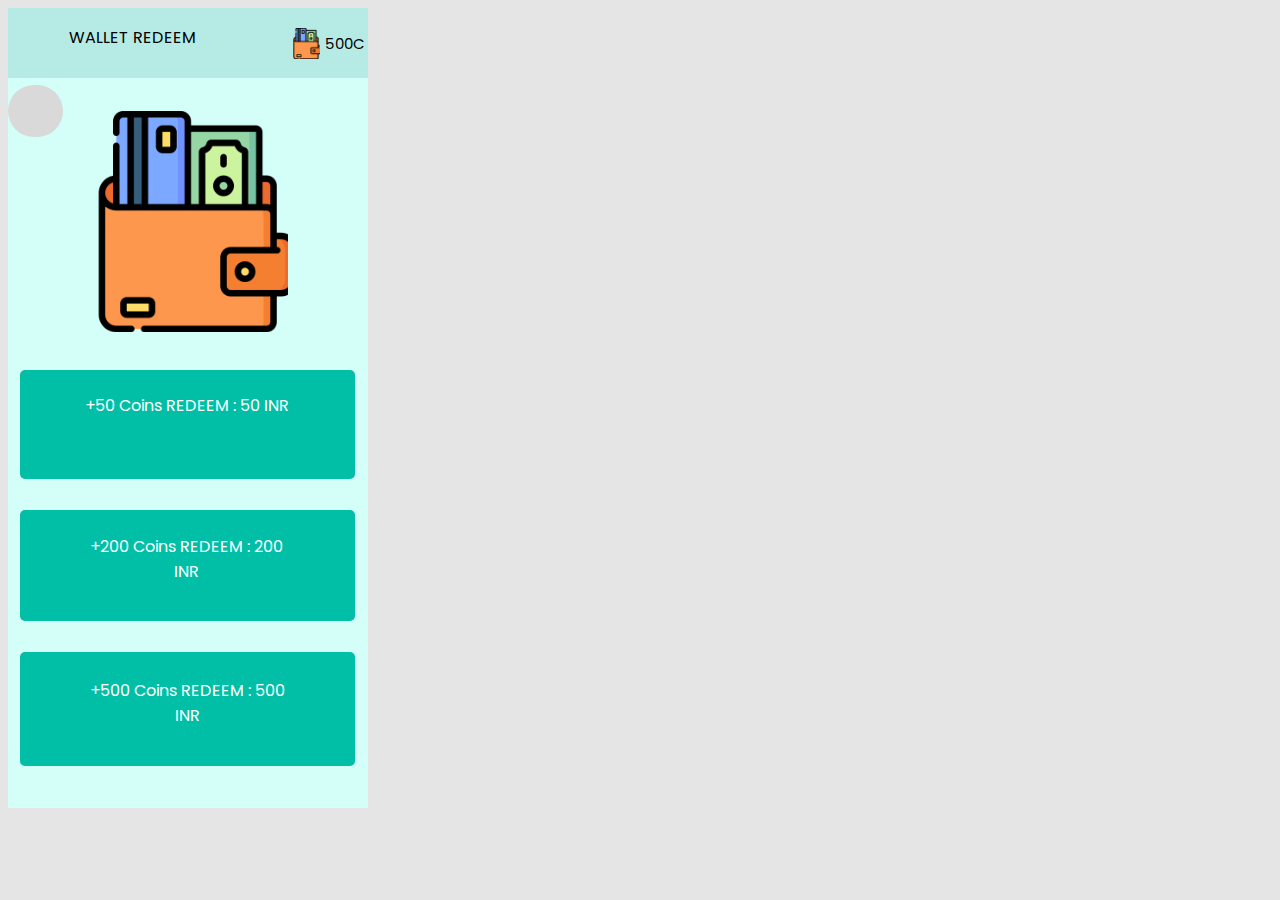
<file: figmatohtml/10/index.html>
<html lang="en">
          <head>
            <meta charset="utf-8">
          
            <title>Html Generated</title>
            <meta name="description" content="Figma htmlGenerator">
            <meta name="author" content="htmlGenerator">
            <link href="https://fonts.googleapis.com/css?family=Poppins&display=swap" rel="stylesheet">

            <link rel="stylesheet" href="styles.css">
            
            <style>
              /*
                Figma Background for illustrative/preview purposes only.
                You can remove this style tag with no consequence
              */
              body {background: #E5E5E5; }
            </style>
          
          </head>
          
          <body>
            <div class=e38_661><div  class="e38_662"></div><span  class="e38_663">500C</span><div  class="e38_664"></div><div  class="e38_665"></div><span  class="e38_666">WALLET REDEEM
</span><div  class="e38_667"></div><div  class="e38_668"></div><span  class="e38_669">+500 Coins
REDEEM : 500 INR</span><div  class="e38_670"></div><span  class="e38_671">+200 Coins
REDEEM : 200 INR</span><span  class="e38_672">+50 Coins 
REDEEM : 50 INR
</span><div  class="e64_335"></div><div  class="e64_338"></div></div>
          </body>
          </html>
</file>
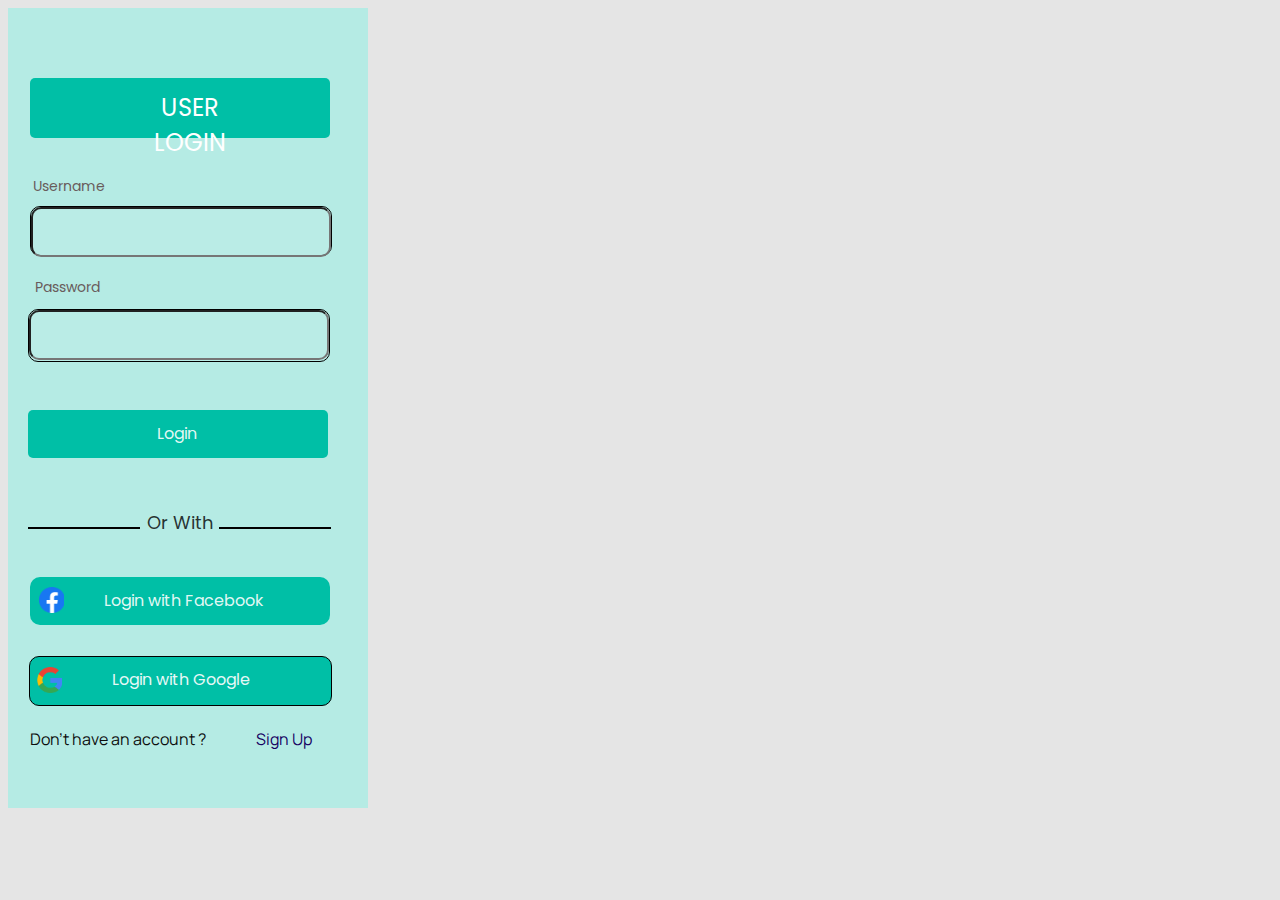
<file: figmatohtml/2/index.html>
<html lang="en">
          <head>
            <meta charset="utf-8">
          
            <title>Html Generated</title>
            <meta name="description" content="Figma htmlGenerator">
            <meta name="author" content="htmlGenerator">
            <link href="https://fonts.googleapis.com/css?family=Poppins&display=swap" rel="stylesheet">
<link href="https://fonts.googleapis.com/css?family=Manrope&display=swap" rel="stylesheet">

            <link rel="stylesheet" href="styles.css">
            
            <style>
              /*
                Figma Background for illustrative/preview purposes only.
                You can remove this style tag with no consequence
              */
              body {background: #E5E5E5; }
            </style>
          
          </head>
          
          <body>
            <div class=e2_3>
              <div class=e2_5>
                <div  class="e2_6">
                  <input type="text" id="fname" name="fname" style="background-color: transparent;height: 50px;width:300px;border-radius:10px">
                </div>
                <span  class="e2_8">
                  Username
                </span>
              </div>
              <div class=e2_21><div  class="e2_22" id="login"></div><span  class="e2_23">Login</span></div><div class=e2_24><div  class="e2_25"></div><div  class="e2_26"></div><span  class="e2_27">Or With</span></div><div class=e2_28><div  class="e2_29"></div><span  class="e2_30">Login with Facebook</span><div  class="e2_31"></div></div><div class=e2_32><div  class="e2_33"></div><span  class="e2_34">Login with Google</span><div  class="e2_35"></div></div><div class=e2_36><span  class="e2_37">Don’t have an account ? </span><span  class="e2_38">Sign Up</span></div><div  class="e2_10"><input type="password" id="fname" name="fname" style="background-color: transparent;height: 50px;width:300px;border-radius:10px"></div><span  class="e2_15">Password</span><div  class="e5_2651"></div><span  class="e5_2652">USER LOGIN</span></div>
              <script src="./index.js"></script>
            </body>
          </html>
</file>
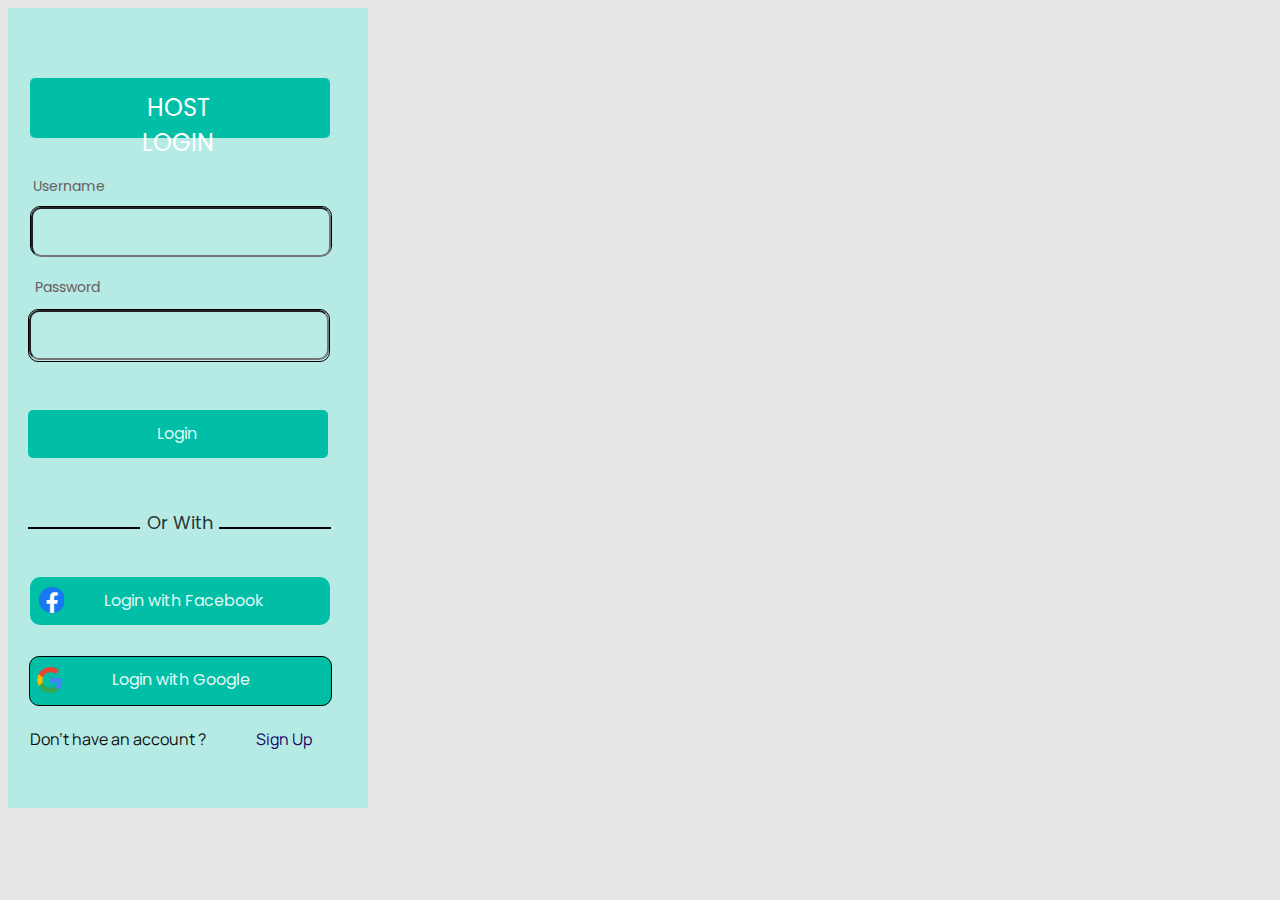
<file: figmatohtml/3/index.html>
<html lang="en">
          <head>
            <meta charset="utf-8">
          
            <title>Html Generated</title>
            <meta name="description" content="Figma htmlGenerator">
            <meta name="author" content="htmlGenerator">
            <link href="https://fonts.googleapis.com/css?family=Poppins&display=swap" rel="stylesheet">
<link href="https://fonts.googleapis.com/css?family=Manrope&display=swap" rel="stylesheet">

            <link rel="stylesheet" href="styles.css">
            
            <style>
              /*
                Figma Background for illustrative/preview purposes only.
                You can remove this style tag with no consequence
              */
              body {background: #E5E5E5; }
            </style>
          
          </head>
          
          <body>
            <div class=e5_2657><div class=e5_2658><div  class="e5_2659"><input type="text" id="fname" name="fname" style="background-color: transparent;height: 50px;width:300px;border-radius:10px"></div><span  class="e5_2660">Username</span></div><div class=e5_2661><div  class="e5_2662" id="login"></div><span  class="e5_2663">Login</span></div><div class=e5_2664><div  class="e5_2665"></div><div  class="e5_2666"></div><span  class="e5_2667">Or With</span></div><div class=e5_2668><div  class="e5_2669"></div><span  class="e5_2670">Login with Facebook</span><div  class="e5_2671"></div></div><div class=e5_2672><div  class="e5_2673"></div><span  class="e5_2674">Login with Google</span><div  class="e5_2675"></div></div><div class=e5_2676><span  class="e5_2677">Don’t have an account ? </span><span  class="e5_2678">Sign Up</span></div><div  class="e5_2680"><input type="password" id="fname" name="fname" style="background-color: transparent;height: 50px;width:300px;border-radius:10px"></div><span  class="e5_2681">Password</span><div  class="e5_2682"></div><span  class="e5_2683">HOST LOGIN</span></div>
            <script src="./index.js"></script>
          </body>
          </html>
</file>
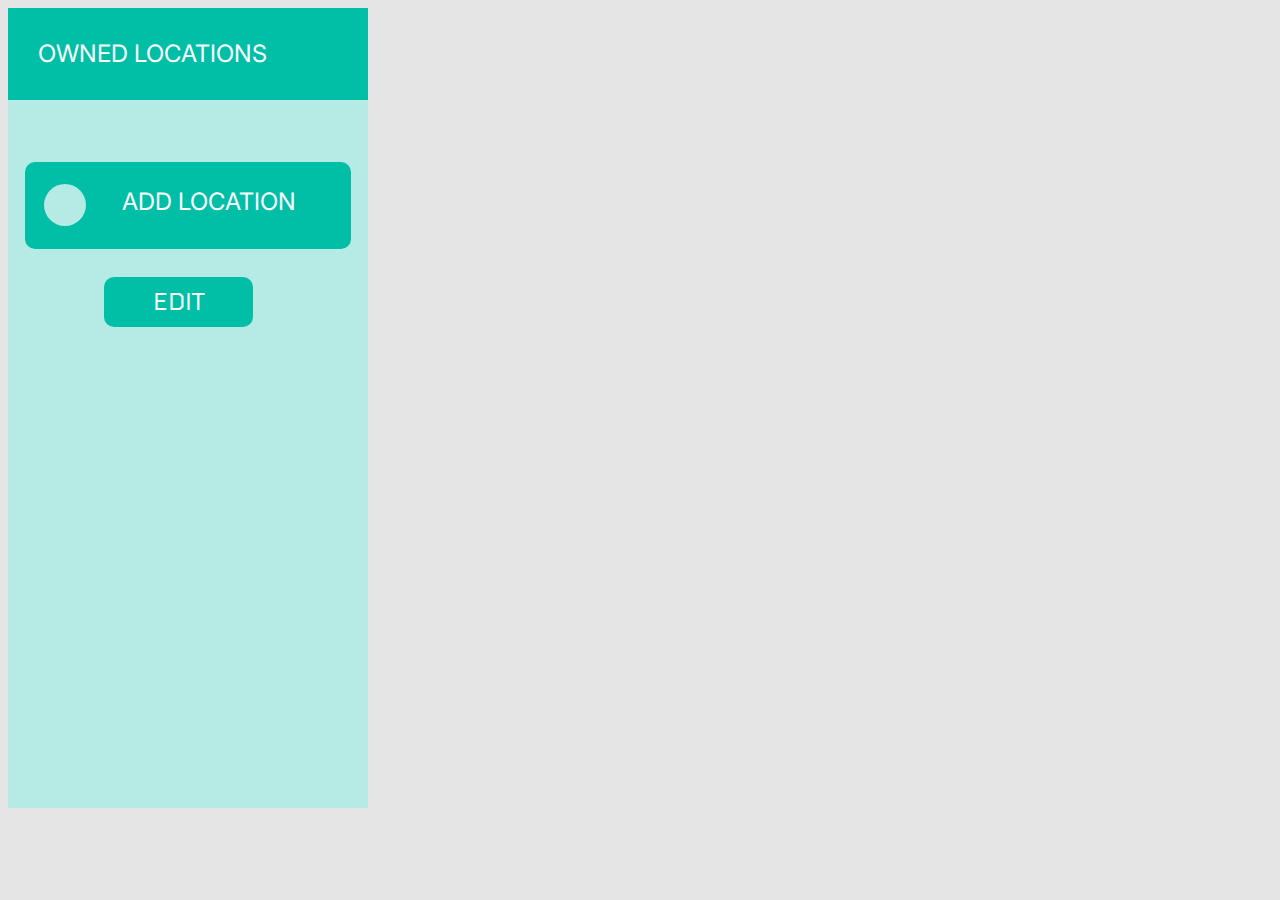
<file: figmatohtml/4/index.html>
<html lang="en">
          <head>
            <meta charset="utf-8">
          
            <title>Html Generated</title>
            <meta name="description" content="Figma htmlGenerator">
            <meta name="author" content="htmlGenerator">
            <link href="https://fonts.googleapis.com/css?family=Inter&display=swap" rel="stylesheet">
<link href="https://fonts.googleapis.com/css?family=Electrolize&display=swap" rel="stylesheet">

            <link rel="stylesheet" href="styles.css">
            
            <style>
              /*
                Figma Background for illustrative/preview purposes only.
                You can remove this style tag with no consequence
              */
              body {background: #E5E5E5; }
            </style>
          
          </head>
          
          <body>
            <div class=e23_329><div  class="e23_354"></div><div  class="e23_357"></div><span  class="e45_331">OWNED LOCATIONS</span><div  class="e45_332" id="login"></div><div  class="e45_338"></div><div  class="e45_341"></div><div  class="e45_339"></div><span  class="e45_345">ADD LOCATION</span><div  class="e53_331"></div><span  class="e53_334">EDIT</span></div>
            <script src="./index.js"></script>
          </body>
          </html>
</file>
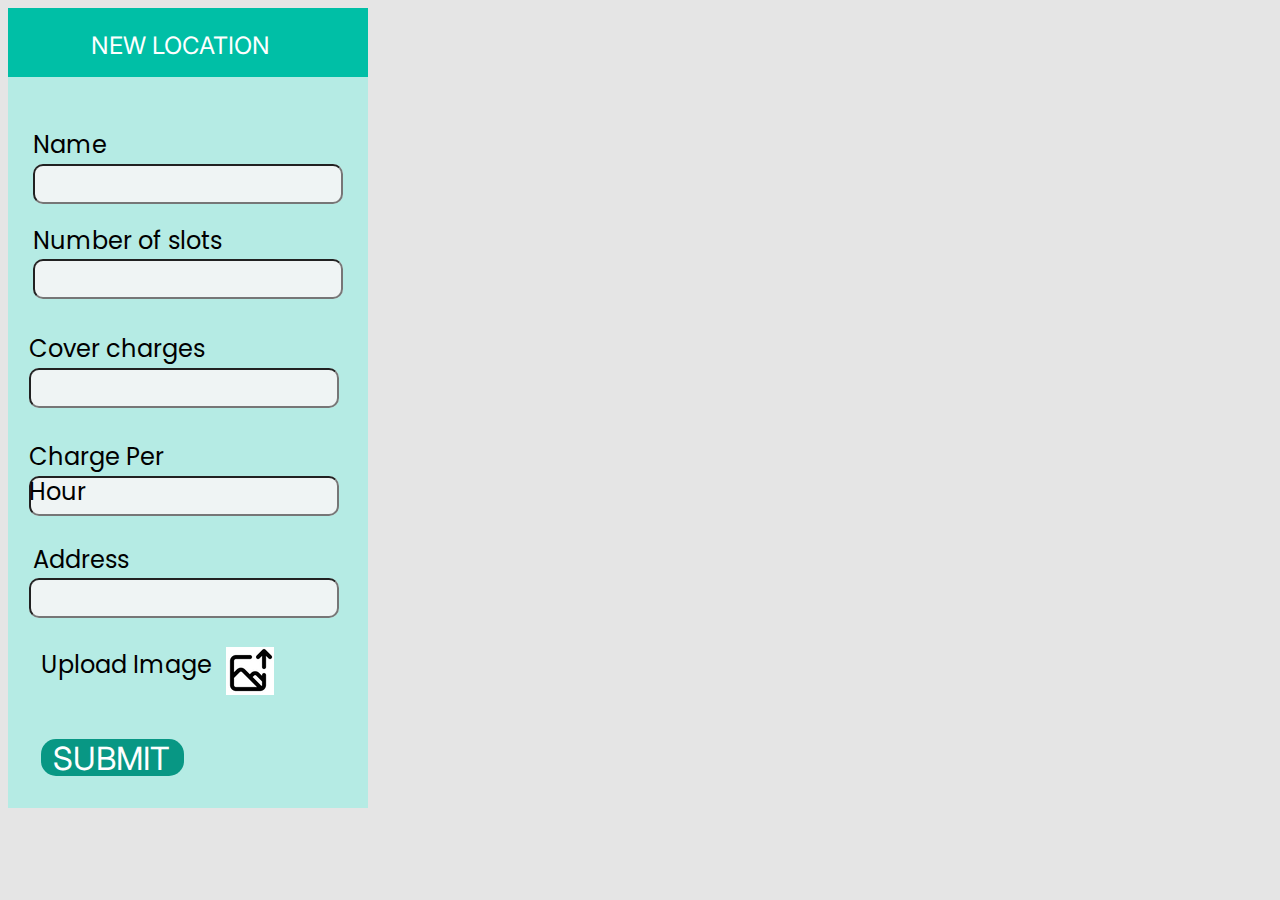
<file: figmatohtml/5/index.html>
<html lang="en">
          <head>
            <meta charset="utf-8">
          
            <title>Html Generated</title>
            <meta name="description" content="Figma htmlGenerator">
            <meta name="author" content="htmlGenerator">
            <link href="https://fonts.googleapis.com/css?family=Inter&display=swap" rel="stylesheet">
<link href="https://fonts.googleapis.com/css?family=Poppins&display=swap" rel="stylesheet">

            <link rel="stylesheet" href="styles.css">
            
            <style>
              /*
                Figma Background for illustrative/preview purposes only.
                You can remove this style tag with no consequence
              */
              body {background: #E5E5E5; }
            </style>
          
          </head>
          
          <body>
            <div class=e39_350><div  class="e39_352"></div><div  class="e39_353"></div><span  class="e39_359">NEW LOCATION</span><div  class="e39_355"><input type="text" id="fname" name="fname" style="background-color: transparent;height: 40px;width:310px;border-radius:10px"></div><div  class="e39_362"><input type="text" id="fname" name="fname" style="background-color: transparent;height: 40px;width:310px;border-radius:10px"></div><div  class="e39_363"><input type="text" id="fname" name="fname" style="background-color: transparent;height: 40px;width:310px;border-radius:10px"></div><span  class="e39_365">Name</span><span  class="e39_368">Number of slots</span><span  class="e39_370">Cover charges</span><div  class="e39_371"><input type="text" id="fname" name="fname" style="background-color: transparent;height: 40px;width:310px;border-radius:10px"></div><span  class="e39_374">Charge Per Hour</span><div  class="e39_415"><input type="text" id="fname" name="fname" style="background-color: transparent;height: 40px;width:310px;border-radius:10px"></div><span  class="e39_417">Address</span><span  class="e39_419">Upload Image</span><div  class="e45_347"></div><div  class="e39_421" id="login"></div><span  class="e39_425" id="login1">SUBMIT</span></div>
            <script src="./index.js"></script>
          </body>
          </html>
</file>
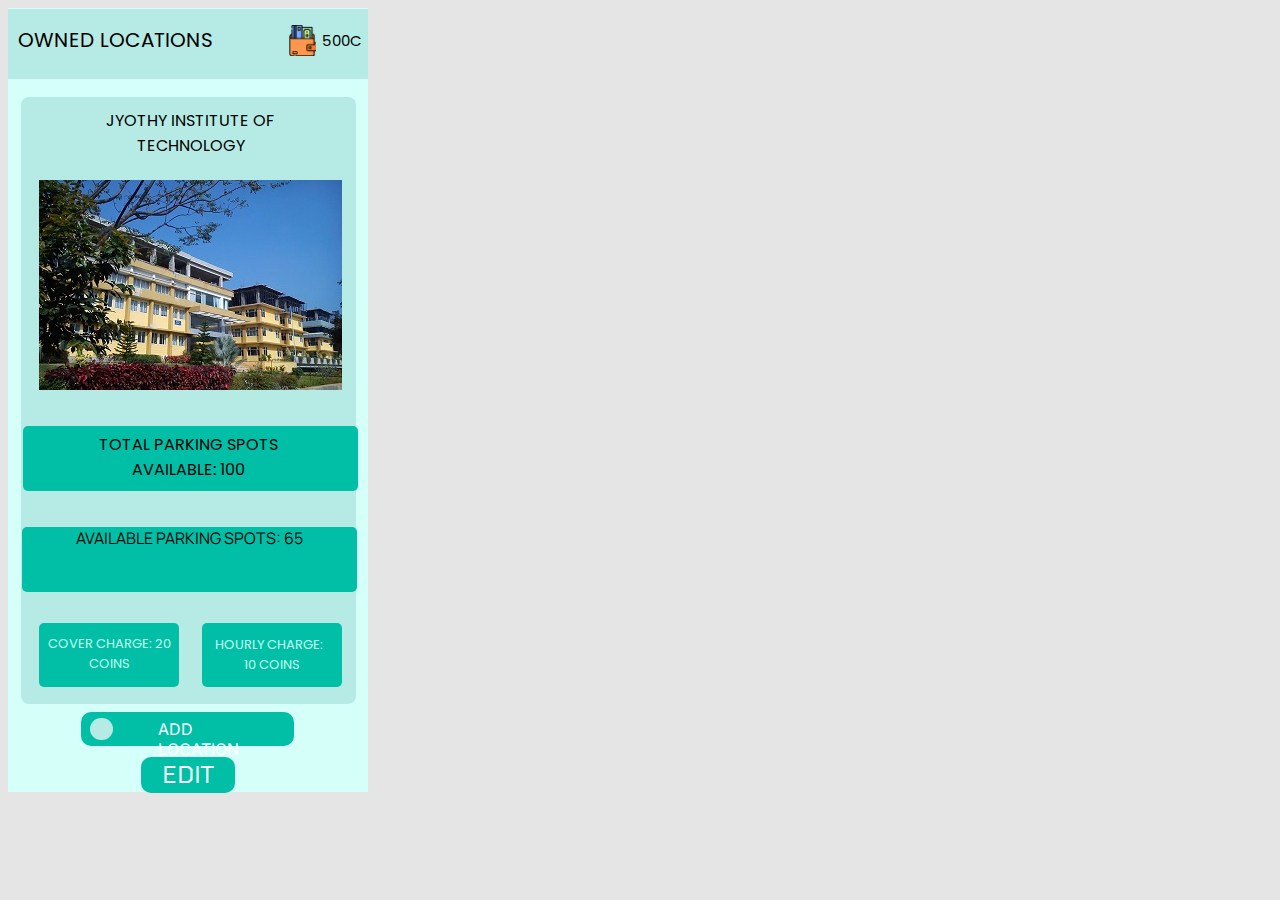
<file: figmatohtml/6/index.html>
<html lang="en">
          <head>
            <meta charset="utf-8">
          
            <title>Html Generated</title>
            <meta name="description" content="Figma htmlGenerator">
            <meta name="author" content="htmlGenerator">
            <link href="https://fonts.googleapis.com/css?family=Poppins&display=swap" rel="stylesheet">
<link href="https://fonts.googleapis.com/css?family=Manrope&display=swap" rel="stylesheet">
<link href="https://fonts.googleapis.com/css?family=Electrolize&display=swap" rel="stylesheet">
<link href="https://fonts.googleapis.com/css?family=Inter&display=swap" rel="stylesheet">

            <link rel="stylesheet" href="styles.css">
            
            <style>
              /*
                Figma Background for illustrative/preview purposes only.
                You can remove this style tag with no consequence
              */
              body {background: #E5E5E5; }
            </style>
          
          </head>
          
          <body>
            <div class=e57_334><div  class="e57_335"></div><div  class="e57_336"></div><div  class="e57_337"></div><span  class="e57_338">HOURLY CHARGE:  10 COINS</span><div  class="e57_339"></div><span  class="e57_340">OWNED LOCATIONS</span><span  class="e57_341">JYOTHY INSTITUTE OF TECHNOLOGY</span><div  class="e57_342"></div><div  class="e57_343"></div><div  class="e57_344"></div><span  class="e57_345">TOTAL PARKING SPOTS AVAILABLE: 100
</span><span  class="e57_346">AVAILABLE PARKING SPOTS:
65</span><div  class="e57_349"></div><span  class="e57_350">COVER CHARGE:  
20 COINS </span><div  class="e57_351"></div><span  class="e57_352">500C</span><div  class="e94_330"></div><span  class="e94_331">EDIT</span><div  class="e94_332"></div><span  class="e94_333">ADD LOCATION</span><div  class="e94_334"></div><div  class="e94_335"></div><div  class="e94_336"></div></div>
          </body>
          </html>
</file>
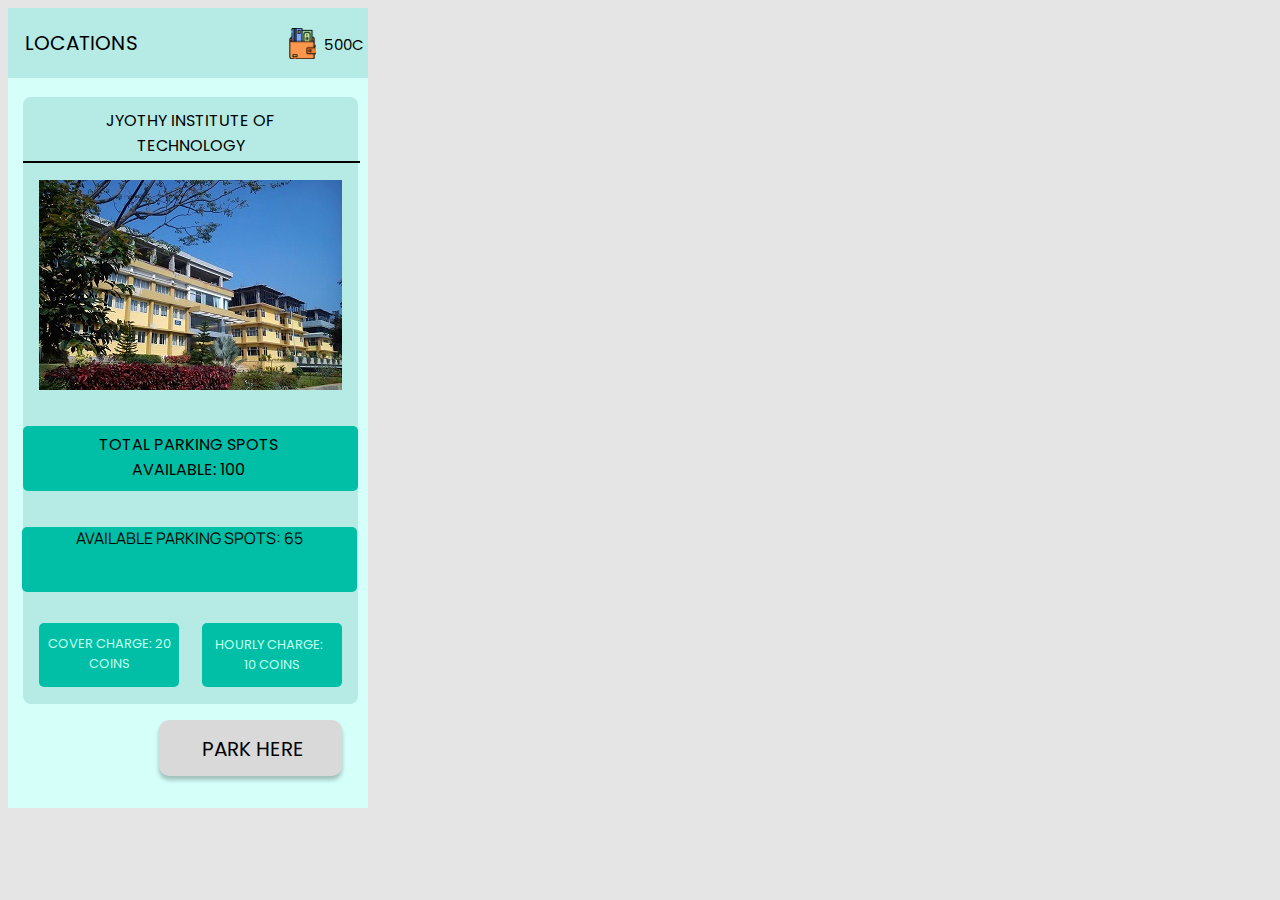
<file: figmatohtml/7/index.html>
<html lang="en">
          <head>
            <meta charset="utf-8">
          
            <title>Html Generated</title>
            <meta name="description" content="Figma htmlGenerator">
            <meta name="author" content="htmlGenerator">
            <link href="https://fonts.googleapis.com/css?family=Poppins&display=swap" rel="stylesheet">
<link href="https://fonts.googleapis.com/css?family=Manrope&display=swap" rel="stylesheet">

            <link rel="stylesheet" href="styles.css">
            
            <style>
              /*
                Figma Background for illustrative/preview purposes only.
                You can remove this style tag with no consequence
              */
              body {background: #E5E5E5; }
            </style>
          
          </head>
          
          <body>
            <div class=e3_22><div  class="e3_23"></div><div  class="e3_24"></div><div  class="e11_1952"></div><span  class="e11_1953">HOURLY CHARGE:  10 COINS</span><div  class="e3_25"></div><span  class="e3_26">LOCATIONS</span><span  class="e3_27">JYOTHY INSTITUTE OF TECHNOLOGY</span><div  class="e3_28"></div><div  class="e3_29"></div><div  class="e3_30"></div><span  class="e3_31">TOTAL PARKING SPOTS AVAILABLE: 100
</span><span  class="e3_32">AVAILABLE PARKING SPOTS:
65</span><div  class="e3_33"></div><span  class="e3_34">PARK HERE</span><div  class="e11_717"></div><span  class="e11_718">COVER CHARGE:  
20 COINS </span><div  class="e14_1144"></div><span  class="e14_1453">500C</span></div>
          </body>
          </html>
</file>
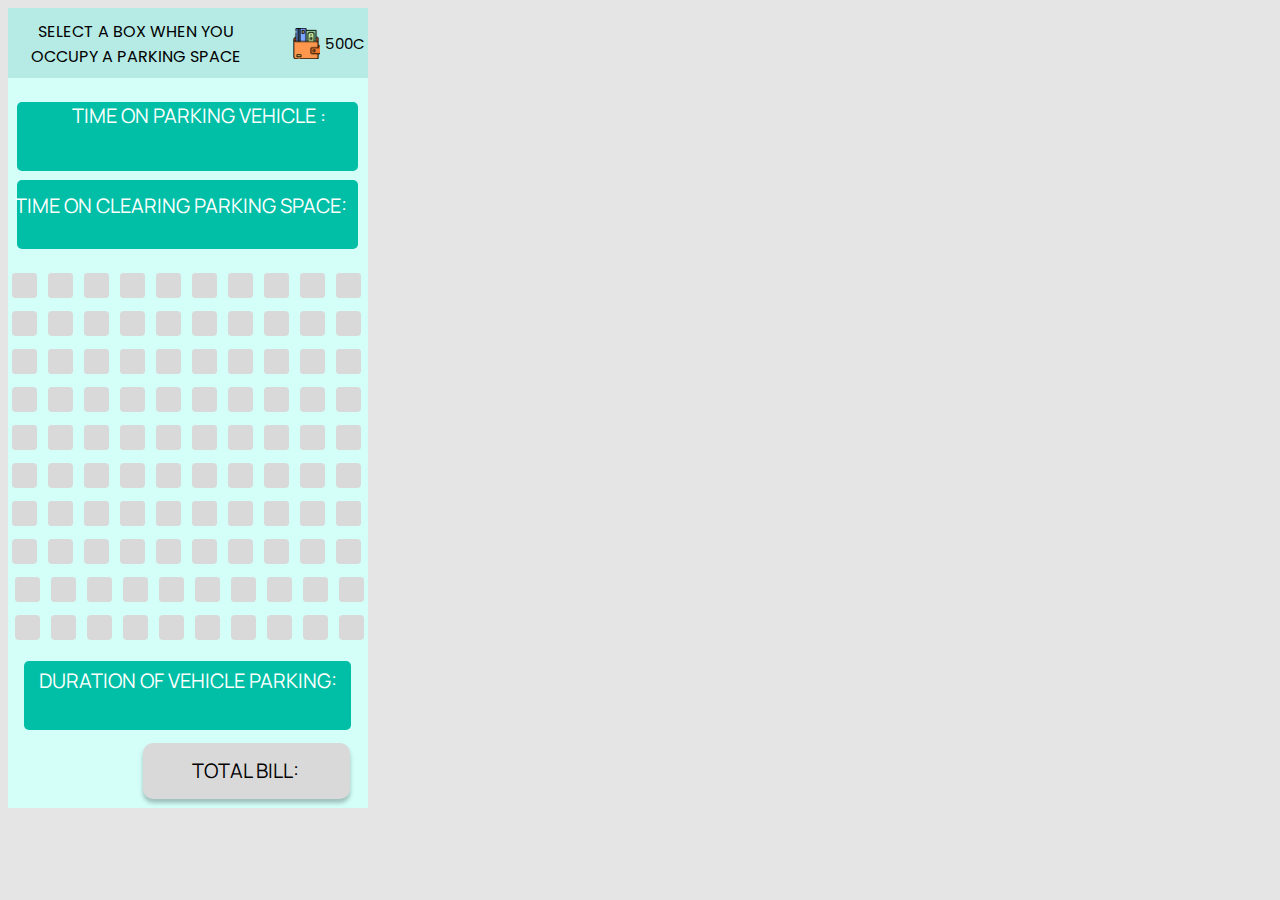
<file: figmatohtml/8/index.html>
<html lang="en">
          <head>
            <meta charset="utf-8">
          
            <title>Html Generated</title>
            <meta name="description" content="Figma htmlGenerator">
            <meta name="author" content="htmlGenerator">
            <link href="https://fonts.googleapis.com/css?family=Poppins&display=swap" rel="stylesheet">
<link href="https://fonts.googleapis.com/css?family=Manrope&display=swap" rel="stylesheet">

            <link rel="stylesheet" href="styles.css">
            
            <style>
              /*
                Figma Background for illustrative/preview purposes only.
                You can remove this style tag with no consequence
              */
              body {background: #E5E5E5; }
            </style>
          
          </head>
          
          <body>
            <div class=e8_2><div  class="e38_331"></div><div  class="e38_339"></div><div  class="e38_340"></div><div  class="e38_332"></div><div  class="e38_333"></div><div  class="e38_334"></div><div  class="e38_335"></div><div  class="e38_336"></div><div  class="e38_337"></div><div  class="e38_338"></div><div  class="e38_341"></div><div  class="e38_342"></div><div  class="e38_343"></div><div  class="e38_344"></div><div  class="e38_345"></div><div  class="e38_346"></div><div  class="e38_347"></div><div  class="e38_348"></div><div  class="e38_349"></div><div  class="e38_350"></div><div  class="e38_351"></div><div  class="e38_352"></div><div  class="e38_353"></div><div  class="e38_354"></div><div  class="e38_355"></div><div  class="e38_356"></div><div  class="e38_357"></div><div  class="e38_358"></div><div  class="e38_359"></div><div  class="e38_360"></div><div  class="e38_361"></div><div  class="e38_362"></div><div  class="e38_363"></div><div  class="e38_364"></div><div  class="e38_365"></div><div  class="e38_366"></div><div  class="e38_367"></div><div  class="e38_368"></div><div  class="e38_369"></div><div  class="e38_370"></div><div  class="e38_371"></div><div  class="e38_372"></div><div  class="e38_373"></div><div  class="e38_374"></div><div  class="e38_375"></div><div  class="e38_376"></div><div  class="e38_377"></div><div  class="e38_378"></div><div  class="e38_379"></div><div  class="e38_380"></div><div  class="e38_381"></div><div  class="e38_382"></div><div  class="e38_383"></div><div  class="e38_384"></div><div  class="e38_385"></div><div  class="e38_386"></div><div  class="e38_387"></div><div  class="e38_388"></div><div  class="e38_389"></div><div  class="e38_390"></div><div  class="e38_391"></div><div  class="e38_392"></div><div  class="e38_393"></div><div  class="e38_394"></div><div  class="e38_395"></div><div  class="e38_396"></div><div  class="e38_397"></div><div  class="e38_398"></div><div  class="e38_399"></div><div  class="e38_400"></div><div  class="e38_401"></div><div  class="e38_402"></div><div  class="e38_403"></div><div  class="e38_404"></div><div  class="e38_405"></div><div  class="e38_406"></div><div  class="e38_407"></div><div  class="e38_408"></div><div  class="e38_409"></div><div  class="e38_410"></div><div  class="e38_411"></div><div  class="e38_412"></div><div  class="e38_413"></div><div  class="e38_414"></div><div  class="e38_415"></div><div  class="e38_416"></div><div  class="e38_417"></div><div  class="e38_418"></div><div  class="e38_419"></div><div  class="e38_420"></div><div  class="e38_421"></div><div  class="e38_422"></div><div  class="e38_423"></div><div  class="e38_424"></div><div  class="e38_425"></div><div  class="e38_426"></div><div  class="e38_427"></div><div  class="e38_428"></div><div  class="e38_429"></div><div  class="e38_430"></div><div  class="e38_431"></div><div  class="e38_432"></div><div  class="e38_433"></div><div  class="e38_434"></div><div  class="e38_435"></div><div  class="e38_436"></div><div  class="e38_437"></div><div  class="e38_438"></div><div  class="e38_439"></div><div  class="e38_440"></div><div  class="e38_441"></div><div  class="e38_442"></div><div  class="e38_443"></div><div  class="e38_444"></div><div  class="e38_445"></div><div  class="e38_446"></div><div  class="e38_447"></div><div  class="e38_448"></div><div  class="e38_449"></div><div  class="e38_450"></div><div  class="e38_451"></div><div  class="e38_452"></div><div  class="e38_453"></div><div  class="e38_454"></div><div  class="e38_455"></div><div  class="e38_456"></div><div  class="e38_457"></div><div  class="e38_458"></div><div  class="e38_459"></div><div  class="e38_460"></div><div  class="e38_461"></div><div  class="e38_462"></div><div  class="e38_463"></div><div  class="e38_464"></div><div  class="e38_465"></div><div  class="e38_466"></div><div  class="e38_467"></div><div  class="e38_468"></div><div  class="e38_469"></div><div  class="e38_470"></div><div  class="e38_471"></div><div  class="e38_472"></div><div  class="e38_473"></div><div  class="e38_474"></div><div  class="e38_475"></div><div  class="e38_476"></div><div  class="e38_477"></div><div  class="e38_478"></div><div  class="e38_479"></div><div  class="e38_480"></div><div  class="e38_483"></div><span  class="e38_482">500C</span><div  class="e38_481"></div><span  class="e38_484">SELECT A BOX WHEN YOU OCCUPY A PARKING SPACE</span><div  class="e38_486"></div><div  class="e38_490"></div><div  class="e38_488"></div><span  class="e38_489">TIME ON CLEARING PARKING SPACE:</span><span  class="e38_487">TIME ON PARKING VEHICLE : </span><span  class="e38_491">DURATION OF VEHICLE PARKING:</span><div  class="e38_492"></div><span  class="e38_493">TOTAL BILL:</span></div>
          </body>
          </html>
</file>
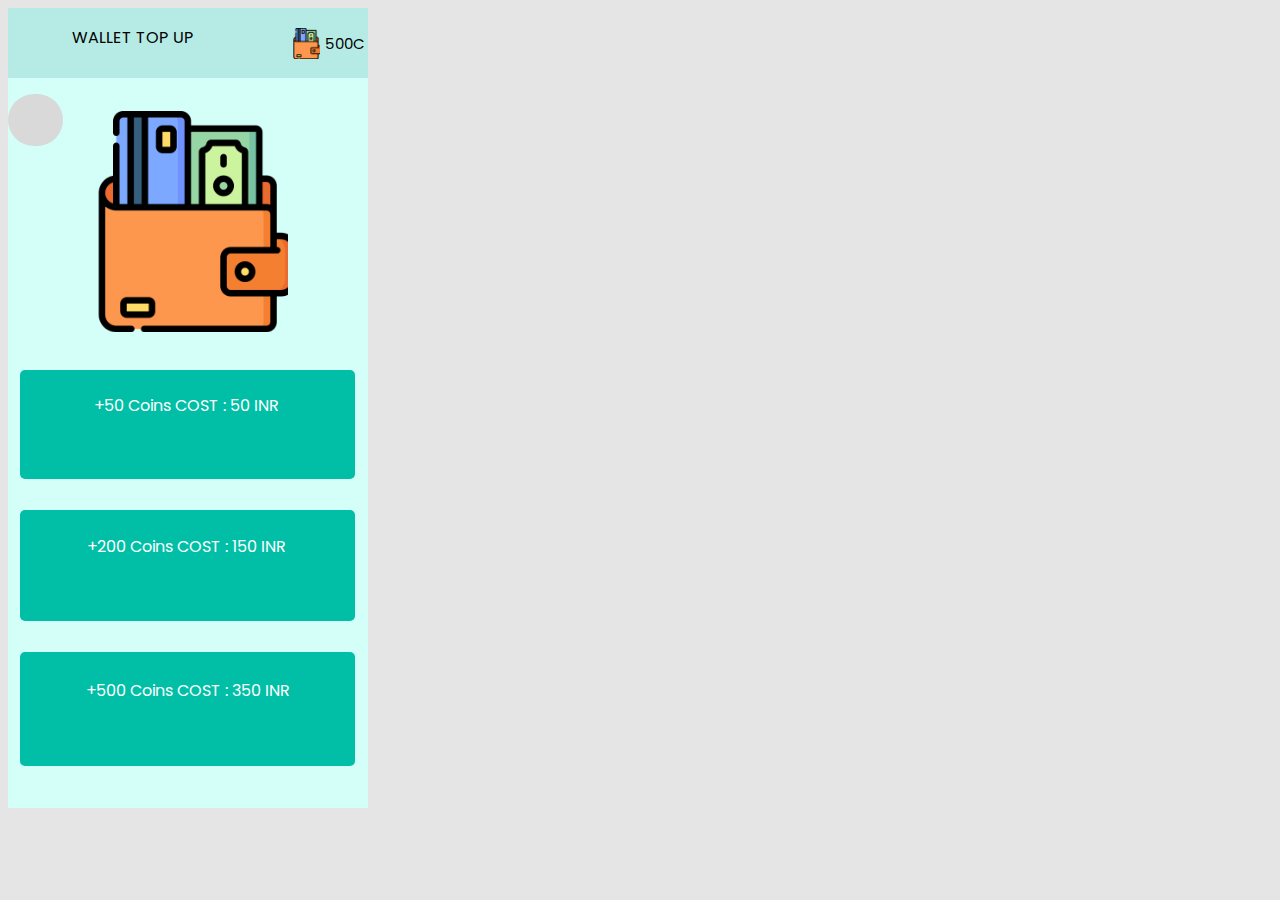
<file: figmatohtml/9/index.html>
<html lang="en">
          <head>
            <meta charset="utf-8">
          
            <title>Html Generated</title>
            <meta name="description" content="Figma htmlGenerator">
            <meta name="author" content="htmlGenerator">
            <link href="https://fonts.googleapis.com/css?family=Poppins&display=swap" rel="stylesheet">

            <link rel="stylesheet" href="styles.css">
            
            <style>
              /*
                Figma Background for illustrative/preview purposes only.
                You can remove this style tag with no consequence
              */
              body {background: #E5E5E5; }
            </style>
          
          </head>
          
          <body>
            <div class=e38_648><div  class="e38_649"></div><span  class="e38_650">500C</span><div  class="e38_651"></div><div  class="e38_653"></div><span  class="e38_652">WALLET TOP UP
</span><div  class="e38_655"></div><div  class="e38_656"></div><span  class="e38_660">+500 Coins
COST : 350 INR</span><div  class="e38_657"></div><span  class="e38_659">+200 Coins
COST : 150 INR</span><span  class="e38_658">+50 Coins 
COST : 50 INR
</span><div  class="e64_330"></div><div  class="e64_331"></div></div>
          </body>
          </html>
</file>
<file: figmatohtml/10/styles.css>
.e38_661 { 
	overflow:hidden;
}
.e38_661 { 
	background-color:rgba(212.00000256299973, 255, 249.00000035762787, 1);
	width:360px;
	height:800px;
	position:absolute;
}
.e38_662 { 
	background-color:rgba(181.00131154060364, 234.81250405311584, 227.769156396389, 1);
	width:390px;
	height:70px;
	position:absolute;
	left:0px;
	top:0px;
}
.e38_663 { 
	color:rgba(0, 0, 0, 1);
	width:49px;
	height:22px;
	position:absolute;
	left:312px;
	top:24px;
	font-family:Poppins;
	text-align:center;
	font-size:15px;
	letter-spacing:0;
}
.e38_664 { 
	width:28px;
	height:30.91666603088379px;
	position:absolute;
	left:284px;
	top:20px;
	background-image:url(images/image_3.png);
	background-repeat:no-repeat;
	background-size:cover;
}
.e38_665 { 
	width:200px;
	height:220.8333282470703px;
	position:absolute;
	left:80px;
	top:103px;
	background-image:url(images/image_4.png);
	background-repeat:no-repeat;
	background-size:cover;
}
.e38_666 { 
	color:rgba(0, 0, 0, 1);
	width:249px;
	height:48px;
	position:absolute;
	left:0px;
	top:17px;
	font-family:Poppins;
	text-align:center;
	font-size:16px;
	letter-spacing:0;
}
.e38_667 { 
	background-color:rgba(0, 191.00000381469727, 166.00000530481339, 1);
	width:335px;
	height:109px;
	position:absolute;
	left:12px;
	top:362px;
	border-top-left-radius:5px;
	border-top-right-radius:5px;
	border-bottom-left-radius:5px;
	border-bottom-right-radius:5px;
}
.e38_668 { 
	background-color:rgba(0, 191.00000381469727, 166.00000530481339, 1);
	width:335px;
	height:114px;
	position:absolute;
	left:12px;
	top:644px;
	border-top-left-radius:5px;
	border-top-right-radius:5px;
	border-bottom-left-radius:5px;
	border-bottom-right-radius:5px;
}
.e38_669 { 
	color:rgba(255, 255, 255, 1);
	width:211px;
	height:62px;
	position:absolute;
	left:74px;
	top:670px;
	font-family:Poppins;
	text-align:center;
	font-size:16px;
	letter-spacing:0;
}
.e38_670 { 
	background-color:rgba(0, 191.00000381469727, 166.00000530481339, 1);
	width:335px;
	height:111px;
	position:absolute;
	left:12px;
	top:502px;
	border-top-left-radius:5px;
	border-top-right-radius:5px;
	border-bottom-left-radius:5px;
	border-bottom-right-radius:5px;
}
.e38_671 { 
	color:rgba(255, 255, 255, 1);
	width:211px;
	height:62px;
	position:absolute;
	left:73px;
	top:526px;
	font-family:Poppins;
	text-align:center;
	font-size:16px;
	letter-spacing:0;
}
.e38_672 { 
	color:rgba(255, 255, 255, 1);
	width:211px;
	height:62px;
	position:absolute;
	left:73px;
	top:385px;
	font-family:Poppins;
	text-align:center;
	font-size:16px;
	letter-spacing:0;
}
.e64_335 { 
	border-radius:500px;
	background-color:rgba(217.0000022649765, 217.0000022649765, 217.0000022649765, 1);
	width:55px;
	height:52px;
	position:absolute;
	left:0px;
	top:77px;
}
.e64_338 { 
	transform: rotate(180deg);
	width:42px;
	height:0px;
	position:absolute;
	left:49px;
	top:103px;
}
.64_338 { 
	border:3px solid rgba(0, 0, 0, 1);
}
</file>
<file: figmatohtml/2/styles.css>
.e2_3 { 
	overflow:hidden;
}
.e2_3 { 
	background-color:rgba(181.00131154060364, 234.81250405311584, 227.769156396389, 1);
	width:360px;
	height:800px;
	position:absolute;
}
.e2_5 { 
	width:300px;
	height:78px;
	position:absolute;
	left:22px;
	top:168px;
}
.e2_6 { 
	background-color:rgba(255, 255, 255, 0.07999999821186066);
	width:300px;
	height:48px;
	position:absolute;
	left:0px;
	top:30px;
	border-top-left-radius:10px;
	border-top-right-radius:10px;
	border-bottom-left-radius:10px;
	border-bottom-right-radius:10px;
}
.e2_6 { 
	border:1px solid rgba(0, 0, 0, 1);
}
.e2_8 { 
	color:rgba(105.18749848008156, 91.60078033804893, 91.60078033804893, 1);
	width:73px;
	height:21px;
	position:absolute;
	left:2.846160888671875px;
	top:0px;
	font-family:Poppins;
	text-align:center;
	font-size:14px;
	letter-spacing:0;
}
.e2_21 { 
	width:300px;
	height:48px;
	position:absolute;
	left:20px;
	top:402px;
}
.e2_22 { 
	background-color:rgba(0, 191.00000381469727, 166.00000530481339, 1);
	width:300px;
	height:48px;
	position:absolute;
	left:0px;
	top:0px;
	border-radius:5px;
	cursor: pointer;
}
.e2_23 { 
	color:rgba(255, 255, 255, 0.8999999761581421);
	width:44px;
	height:24px;
	position:absolute;
	left:128.84616088867188px;
	top:11px;
	font-family:Poppins;
	text-align:left;
	font-size:16px;
	letter-spacing:0;
}
.e2_24 { 
	width:301px;
	height:27px;
	position:absolute;
	left:20px;
	top:501px;
}
.e2_25 { 
	border:1px solid rgba(0, 0, 0, 1);
}
.e2_25 { 
	width:109.79874420166016px;
	height:0px;
	position:absolute;
	left:0px;
	top:18px;
}
.e2_26 { 
	border:1px solid rgba(0, 0, 0, 1);
}
.e2_26 { 
	width:109.79874420166016px;
	height:0px;
	position:absolute;
	left:191.20126342773438px;
	top:18px;
}
.e2_27 { 
	color:rgba(0, 0, 0, 0.800000011920929);
	width:66px;
	height:27px;
	position:absolute;
	left:119.26415252685547px;
	top:0px;
	font-family:Poppins;
	text-align:left;
	font-size:18px;
	letter-spacing:0;
}
.e2_28 { 
	width:300px;
	height:48px;
	position:absolute;
	left:22px;
	top:569px;
}
.e2_29 { 
	background-color:rgba(0, 191.00000381469727, 166.00000530481339, 1);
	width:300px;
	height:48px;
	position:absolute;
	left:0px;
	top:0px;
	border-top-left-radius:10px;
	border-top-right-radius:10px;
	border-bottom-left-radius:10px;
	border-bottom-right-radius:10px;
}
.e2_30 { 
	color:rgba(255, 255, 255, 0.8999999761581421);
	width:166px;
	height:24px;
	position:absolute;
	left:74.03845977783203px;
	top:11px;
	font-family:Poppins;
	text-align:left;
	font-size:16px;
	letter-spacing:0;
}
.e2_31 { 
	width:25px;
	height:26px;
	position:absolute;
	left:8.65384578704834px;
	top:10px;
	background-image:url(images/facebook_logo.png);
	background-repeat:no-repeat;
	background-size:cover;
}
.e2_32 { 
	width:301px;
	height:48px;
	position:absolute;
	left:21px;
	top:648px;
}
.e2_33 { 
	background-color:rgba(0, 191.00000381469727, 166.00000530481339, 1);
	width:301px;
	height:48px;
	position:absolute;
	left:0px;
	top:0px;
	border-top-left-radius:10px;
	border-top-right-radius:10px;
	border-bottom-left-radius:10px;
	border-bottom-right-radius:10px;
}
.e2_33 { 
	border:1px solid rgba(0, 0, 0, 1);
}
.e2_34 { 
	color:rgba(229.00000154972076, 248.0000004172325, 246.0000005364418, 1);
	width:144px;
	height:24px;
	position:absolute;
	left:82.96794891357422px;
	top:11px;
	font-family:Poppins;
	text-align:left;
	font-size:16px;
	letter-spacing:0;
}
.e2_35 { 
	width:25.08333396911621px;
	height:26px;
	position:absolute;
	left:7.717948913574219px;
	top:11px;
	background-image:url(images/google_logo.png);
	background-repeat:no-repeat;
	background-size:cover;
}
.e2_36 { 
	width:285px;
	height:22px;
	position:absolute;
	left:22px;
	top:720px;
}
.e2_37 { 
	color:rgba(13.467187955975533, 13.683006875216961, 13.81250012665987, 1);
	width:181px;
	height:22px;
	position:absolute;
	left:0px;
	top:0px;
	font-family:Manrope;
	text-align:left;
	font-size:16px;
	letter-spacing:0;
}
.e2_38 { 
	color:rgba(22.000000588595867, 0, 98.00000175833702, 1);
	width:59px;
	height:22px;
	position:absolute;
	left:226px;
	top:0px;
	font-family:Manrope;
	text-align:left;
	font-size:16px;
	letter-spacing:0;
}
.e2_10 { 
	background-color:rgba(255, 255, 255, 0.07999999821186066);
	width:300px;
	height:50.5945930480957px;
	position:absolute;
	left:20px;
	top:301px;
	border-radius:10px;
}
.e2_10 { 
	border:1px solid rgba(0, 0, 0, 1);
}
.e2_15 { 
	color:rgba(105.18749848008156, 91.60078033804893, 91.60078033804893, 1);
	width:75px;
	height:22.1351375579834px;
	position:absolute;
	left:22px;
	top:269px;
	font-family:Poppins;
	text-align:center;
	font-size:14px;
	letter-spacing:0;
}
.e5_2651 { 
	background-color:rgba(0, 191.00000381469727, 166.00000530481339, 1);
	width:300px;
	height:60px;
	position:absolute;
	left:22px;
	top:70px;
	border-top-left-radius:5px;
	border-top-right-radius:5px;
	border-bottom-left-radius:5px;
	border-bottom-right-radius:5px;
}
.e5_2652 { 
	color:rgba(255, 255, 255, 1);
	width:135px;
	height:36px;
	position:absolute;
	left:114px;
	top:82px;
	font-family:Poppins;
	text-align:center;
	font-size:24px;
	letter-spacing:0;
}
</file>
<file: figmatohtml/3/styles.css>
.e5_2657 { 
	overflow:hidden;
}
.e5_2657 { 
	background-color:rgba(181.00131154060364, 234.81250405311584, 227.769156396389, 1);
	width:360px;
	height:800px;
	position:absolute;
}
.e5_2658 { 
	width:300px;
	height:78px;
	position:absolute;
	left:22px;
	top:168px;
}
.e5_2659 { 
	background-color:rgba(255, 255, 255, 0.07999999821186066);
	width:300px;
	height:48px;
	position:absolute;
	left:0px;
	top:30px;
	border-top-left-radius:10px;
	border-top-right-radius:10px;
	border-bottom-left-radius:10px;
	border-bottom-right-radius:10px;
}
.e5_2659 { 
	border:1px solid rgba(0, 0, 0, 1);
}
.e5_2660 { 
	color:rgba(105.18749848008156, 91.60078033804893, 91.60078033804893, 1);
	width:73px;
	height:21px;
	position:absolute;
	left:2.846160888671875px;
	top:0px;
	font-family:Poppins;
	text-align:center;
	font-size:14px;
	letter-spacing:0;
}
.e5_2661 { 
	width:300px;
	height:48px;
	position:absolute;
	left:20px;
	top:402px;
}
.e5_2662 { 
	background-color:rgba(0, 191.00000381469727, 166.00000530481339, 1);
	width:300px;
	height:48px;
	position:absolute;
	left:0px;
	top:0px;
	border-radius:5px;
	cursor:pointer;
}
.e5_2663 { 
	color:rgba(255, 255, 255, 0.8999999761581421);
	width:44px;
	height:24px;
	position:absolute;
	left:128.84616088867188px;
	top:11px;
	font-family:Poppins;
	text-align:left;
	font-size:16px;
	letter-spacing:0;
}
.e5_2664 { 
	width:301px;
	height:27px;
	position:absolute;
	left:20px;
	top:501px;
}
.e5_2665 { 
	border:1px solid rgba(0, 0, 0, 1);
}
.e5_2665 { 
	width:109.79874420166016px;
	height:0px;
	position:absolute;
	left:0px;
	top:18px;
}
.e5_2666 { 
	border:1px solid rgba(0, 0, 0, 1);
}
.e5_2666 { 
	width:109.79874420166016px;
	height:0px;
	position:absolute;
	left:191.20126342773438px;
	top:18px;
}
.e5_2667 { 
	color:rgba(0, 0, 0, 0.800000011920929);
	width:66px;
	height:27px;
	position:absolute;
	left:119.26415252685547px;
	top:0px;
	font-family:Poppins;
	text-align:left;
	font-size:18px;
	letter-spacing:0;
}
.e5_2668 { 
	width:300px;
	height:48px;
	position:absolute;
	left:22px;
	top:569px;
}
.e5_2669 { 
	background-color:rgba(0, 191.00000381469727, 166.00000530481339, 1);
	width:300px;
	height:48px;
	position:absolute;
	left:0px;
	top:0px;
	border-top-left-radius:10px;
	border-top-right-radius:10px;
	border-bottom-left-radius:10px;
	border-bottom-right-radius:10px;
}
.e5_2670 { 
	color:rgba(255, 255, 255, 0.8999999761581421);
	width:166px;
	height:24px;
	position:absolute;
	left:74.03845977783203px;
	top:11px;
	font-family:Poppins;
	text-align:left;
	font-size:16px;
	letter-spacing:0;
}
.e5_2671 { 
	width:25px;
	height:26px;
	position:absolute;
	left:8.65384578704834px;
	top:10px;
	background-image:url(images/facebook_logo.png);
	background-repeat:no-repeat;
	background-size:cover;
}
.e5_2672 { 
	width:301px;
	height:48px;
	position:absolute;
	left:21px;
	top:648px;
}
.e5_2673 { 
	background-color:rgba(0, 191.00000381469727, 166.00000530481339, 1);
	width:301px;
	height:48px;
	position:absolute;
	left:0px;
	top:0px;
	border-top-left-radius:10px;
	border-top-right-radius:10px;
	border-bottom-left-radius:10px;
	border-bottom-right-radius:10px;
}
.e5_2673 { 
	border:1px solid rgba(0, 0, 0, 1);
}
.e5_2674 { 
	color:rgba(229.00000154972076, 248.0000004172325, 246.0000005364418, 1);
	width:144px;
	height:24px;
	position:absolute;
	left:82.96794891357422px;
	top:11px;
	font-family:Poppins;
	text-align:left;
	font-size:16px;
	letter-spacing:0;
}
.e5_2675 { 
	width:25.08333396911621px;
	height:26px;
	position:absolute;
	left:7.717948913574219px;
	top:11px;
	background-image:url(images/google_logo.png);
	background-repeat:no-repeat;
	background-size:cover;
}
.e5_2676 { 
	width:285px;
	height:22px;
	position:absolute;
	left:22px;
	top:720px;
}
.e5_2677 { 
	color:rgba(13.467187955975533, 13.683006875216961, 13.81250012665987, 1);
	width:181px;
	height:22px;
	position:absolute;
	left:0px;
	top:0px;
	font-family:Manrope;
	text-align:left;
	font-size:16px;
	letter-spacing:0;
}
.e5_2678 { 
	color:rgba(22.000000588595867, 0, 98.00000175833702, 1);
	width:59px;
	height:22px;
	position:absolute;
	left:226px;
	top:0px;
	font-family:Manrope;
	text-align:left;
	font-size:16px;
	letter-spacing:0;
}
.e5_2680 { 
	background-color:rgba(255, 255, 255, 0.07999999821186066);
	width:300px;
	height:50.5945930480957px;
	position:absolute;
	left:20px;
	top:301px;
	border-radius:10px;
}
.e5_2680 { 
	border:1px solid rgba(0, 0, 0, 1);
}
.e5_2681 { 
	color:rgba(105.18749848008156, 91.60078033804893, 91.60078033804893, 1);
	width:75px;
	height:22.1351375579834px;
	position:absolute;
	left:22px;
	top:269px;
	font-family:Poppins;
	text-align:center;
	font-size:14px;
	letter-spacing:0;
}
.e5_2682 { 
	background-color:rgba(0, 191.00000381469727, 166.00000530481339, 1);
	width:300px;
	height:60px;
	position:absolute;
	left:22px;
	top:70px;
	border-top-left-radius:5px;
	border-top-right-radius:5px;
	border-bottom-left-radius:5px;
	border-bottom-right-radius:5px;
}
.e5_2683 { 
	color:rgba(255, 255, 255, 1);
	width:140px;
	height:36px;
	position:absolute;
	left:100px;
	top:82px;
	font-family:Poppins;
	text-align:center;
	font-size:24px;
	letter-spacing:0;
}
</file>
<file: figmatohtml/4/styles.css>
.23_329 { 
	overflow:hidden;
}
.e23_329 { 
	background-color:rgba(181.00131154060364, 234.81250405311584, 227.769156396389, 1);
	width:360px;
	height:800px;
	position:absolute;
}
.e23_351 { 
	width:100px;
	height:100px;
	position:absolute;
	left:171px;
	top:-40px;
}
.e23_354 { 
	width:300px;
	height:60px;
	position:absolute;
	left:-23px;
	top:15.5px;
}
.e23_357 { 
	background-color:rgba(0, 191.00000381469727, 166.00000530481339, 1);
	width:360px;
	height:92px;
	position:absolute;
	left:0px;
	top:0px;
}
.e45_331 { 
	color:rgba(255, 255, 255, 1);
	width:239px;
	height:29px;
	position:absolute;
	left:30px;
	top:31px;
	font-family:Inter;
	text-align:left;
	font-size:24px;
	letter-spacing:0;
}
.e45_332 { 
	background-color:rgba(0, 191.00000381469727, 166.00000530481339, 1);
	width:326px;
	height:87px;
	position:absolute;
	left:17px;
	top:154px;
	border-top-left-radius:10px;
	border-top-right-radius:10px;
	border-bottom-left-radius:10px;
	border-bottom-right-radius:10px;
	cursor: pointer;
}
.e45_338 { 
	border-radius:500px;
	background-color:rgba(181.00131154060364, 234.81250405311584, 227.769156396389, 1);
	width:42px;
	height:42px;
	position:absolute;
	left:36px;
	top:176px;
}
.45_341 { 
	border:2px solid rgba(0, 0, 0, 1);
}
.e45_341 { 
	width:33px;
	height:0px;
	position:absolute;
	left:40px;
	top:198px;
}
.e45_339 { 
	transform: rotate(-89.99997220549314deg);
	width:35px;
	height:0px;
	position:absolute;
	left:57px;
	top:214px;
}
.45_339 { 
	border:2px solid rgba(0, 0, 0, 1);
}
.e45_345 { 
	color:rgba(255, 255, 255, 1);
	width:179px;
	height:29px;
	position:absolute;
	left:114px;
	top:179px;
	font-family:Inter;
	text-align:left;
	font-size:24px;
	letter-spacing:0;
}
.e53_331 { 
	background-color:rgba(0, 191.00000381469727, 166.00000530481339, 1);
	width:149px;
	height:50px;
	position:absolute;
	left:96px;
	top:269px;
	border-top-left-radius:10px;
	border-top-right-radius:10px;
	border-bottom-left-radius:10px;
	border-bottom-right-radius:10px;
}
.e53_334 { 
	color:rgba(255, 255, 255, 1);
	width:52px;
	height:28px;
	position:absolute;
	left:145px;
	top:280px;
	font-family:Electrolize;
	text-align:left;
	font-size:24px;
	letter-spacing:0;
}
</file>
<file: figmatohtml/5/styles.css>
.39_350 { 
	overflow:hidden;
}
.e39_350 { 
	background-color:rgba(181.00131154060364, 234.81250405311584, 227.769156396389, 1);
	width:360px;
	height:800px;
	position:absolute;
}
.e39_351 { 
	width:100px;
	height:100px;
	position:absolute;
	left:171px;
	top:-40px;
}
.e39_352 { 
	width:300px;
	height:60px;
	position:absolute;
	left:-23px;
	top:15.5px;
}
.e39_353 { 
	background-color:rgba(0, 191.00000381469727, 166.00000530481339, 1);
	width:360px;
	height:69px;
	position:absolute;
	left:0px;
	top:0px;
}
.e39_359 { 
	color:rgba(255, 255, 255, 1);
	width:188px;
	height:29px;
	position:absolute;
	left:83px;
	top:23px;
	font-family:Inter;
	text-align:left;
	font-size:24px;
	letter-spacing:0;
}
.e39_355 { 
	background-color:rgba(239.28384572267532, 244.3749949336052, 243.7086170911789, 1);
	width:310px;
	height:40px;
	position:absolute;
	left:25px;
	top:156px;
	border-top-left-radius:10px;
	border-top-right-radius:10px;
	border-bottom-left-radius:10px;
	border-bottom-right-radius:10px;
}
.e39_362 { 
	background-color:rgba(239.28384572267532, 244.3749949336052, 243.7086170911789, 1);
	width:310px;
	height:40px;
	position:absolute;
	left:25px;
	top:251px;
	border-top-left-radius:10px;
	border-top-right-radius:10px;
	border-bottom-left-radius:10px;
	border-bottom-right-radius:10px;
}
.e39_363 { 
	background-color:rgba(239.28384572267532, 244.3749949336052, 243.7086170911789, 1);
	width:310px;
	height:40px;
	position:absolute;
	left:21px;
	top:360px;
	border-top-left-radius:10px;
	border-top-right-radius:10px;
	border-bottom-left-radius:10px;
	border-bottom-right-radius:10px;
}
.e39_365 { 
	color:rgba(0, 0, 0, 1);
	width:73px;
	height:36px;
	position:absolute;
	left:25px;
	top:119px;
	font-family:Poppins;
	text-align:left;
	font-size:24px;
	letter-spacing:0;
}
.e39_368 { 
	color:rgba(0, 0, 0, 1);
	width:189px;
	height:36px;
	position:absolute;
	left:25px;
	top:215px;
	font-family:Poppins;
	text-align:left;
	font-size:24px;
	letter-spacing:0;
}
.e39_370 { 
	color:rgba(0, 0, 0, 1);
	width:177px;
	height:36px;
	position:absolute;
	left:21px;
	top:323px;
	font-family:Poppins;
	text-align:left;
	font-size:24px;
	letter-spacing:0;
}
.e39_371 { 
	background-color:rgba(239.28384572267532, 244.3749949336052, 243.7086170911789, 1);
	width:310px;
	height:40px;
	position:absolute;
	left:21px;
	top:468px;
	border-top-left-radius:10px;
	border-top-right-radius:10px;
	border-bottom-left-radius:10px;
	border-bottom-right-radius:10px;
}
.e39_374 { 
	color:rgba(0, 0, 0, 1);
	width:197px;
	height:36px;
	position:absolute;
	left:21px;
	top:431px;
	font-family:Poppins;
	text-align:left;
	font-size:24px;
	letter-spacing:0;
}
.e39_415 { 
	background-color:rgba(239.28384572267532, 244.3749949336052, 243.7086170911789, 1);
	width:310px;
	height:40px;
	position:absolute;
	left:21px;
	top:570px;
	border-top-left-radius:10px;
	border-top-right-radius:10px;
	border-bottom-left-radius:10px;
	border-bottom-right-radius:10px;
}
.e39_417 { 
	color:rgba(0, 0, 0, 1);
	width:98px;
	height:36px;
	position:absolute;
	left:25px;
	top:534px;
	font-family:Poppins;
	text-align:left;
	font-size:24px;
	letter-spacing:0;
}
.e39_419 { 
	color:rgba(0, 0, 0, 1);
	width:171px;
	height:36px;
	position:absolute;
	left:33px;
	top:639px;
	font-family:Poppins;
	text-align:left;
	font-size:24px;
	letter-spacing:0;
}
.e45_347 { 
	width:48px;
	height:48px;
	position:absolute;
	left:218px;
	top:639px;
	background-image:url(images/image_4.png);
	background-repeat:no-repeat;
	background-size:cover;
}
.e39_421 { 
	background-color:rgba(8.172403872013092, 150.87499290704727, 132.19673037528992, 1);
	width:143px;
	height:37px;
	position:absolute;
	left:33px;
	top:731px;
	border-top-left-radius:15px;
	border-top-right-radius:15px;
	border-bottom-left-radius:15px;
	border-bottom-right-radius:15px;
	cursor: pointer;
}
.e39_425 { 
	color:rgba(255, 255, 255, 1);
	width:123px;
	height:37px;
	position:absolute;
	left:45px;
	top:731px;
	font-family:Inter;
	text-align:left;
	font-size:32px;
	letter-spacing:0;
	cursor: pointer;
}
</file>
<file: figmatohtml/6/styles.css>
.57_334 { 
	overflow:hidden;
}.e57_334 { 
	background-color:rgba(212.4999949336052, 255, 249.43717449903488, 1);
	width:360px;
	height:784px;
	position:absolute;
}.e57_335 { 
	background-color:rgba(181.00131154060364, 234.81250405311584, 227.769156396389, 1);
	width:360px;
	height:70px;
	position:absolute;
	left:0px;
	top:0.5px;
}.e57_336 { 
	background-color:rgba(181.00131154060364, 234.81250405311584, 227.769156396389, 1);
	width:335px;
	height:607px;
	position:absolute;
	left:13px;
	top:89px;
	border-top-left-radius:8px;
	border-top-right-radius:8px;
	border-bottom-left-radius:8px;
	border-bottom-right-radius:8px;
}.e57_337 { 
	background-color:rgba(0, 191.00000381469727, 166.00000530481339, 1);
	width:140px;
	height:64px;
	position:absolute;
	left:194px;
	top:615px;
	border-top-left-radius:5px;
	border-top-right-radius:5px;
	border-bottom-left-radius:5px;
	border-bottom-right-radius:5px;
}.e57_338 { 
	color:rgba(192.31249898672104, 255, 236.79078429937363, 1);
	width:115px;
	height:42px;
	position:absolute;
	left:206px;
	top:627px;
	font-family:Poppins;
	text-align:center;
	font-size:13px;
	letter-spacing:0;
}.e57_339 { 
	width:303px;
	height:210px;
	position:absolute;
	left:31.01171875px;
	top:172px;
	background-image:url(images/image_1.png);
	background-repeat:no-repeat;
	background-size:cover;
}.e57_340 { 
	color:rgba(0, 0, 0, 1);
	width:198px;
	height:30px;
	position:absolute;
	left:7px;
	top:17px;
	font-family:Poppins;
	text-align:right;
	font-size:20px;
	letter-spacing:0;
}.e57_341 { 
	color:rgba(0, 0, 0, 1);
	width:251px;
	height:43px;
	position:absolute;
	left:57.01171875px;
	top:100px;
	font-family:Poppins;
	text-align:center;
	font-size:16px;
	letter-spacing:0;
}.57_342 { 
	border:1px solid rgba(0, 0, 0, 1);
}.e57_342 { 
	width:335px;
	height:0px;
	position:absolute;
	left:15px;
	top:153px;
}.e57_343 { 
	background-color:rgba(0, 191.00000381469727, 166.00000530481339, 1);
	width:335px;
	height:65px;
	position:absolute;
	left:15.01171875px;
	top:418px;
	border-top-left-radius:5px;
	border-top-right-radius:5px;
	border-bottom-left-radius:5px;
	border-bottom-right-radius:5px;
}.e57_344 { 
	background-color:rgba(0, 191.00000381469727, 166.00000530481339, 1);
	width:335px;
	height:65px;
	position:absolute;
	left:14px;
	top:519px;
	border-top-left-radius:5px;
	border-top-right-radius:5px;
	border-bottom-left-radius:5px;
	border-bottom-right-radius:5px;
}.e57_345 { 
	color:rgba(0, 0, 0, 1);
	width:261px;
	height:53px;
	position:absolute;
	left:50px;
	top:424px;
	font-family:Poppins;
	text-align:center;
	font-size:16px;
	letter-spacing:0;
}.e57_346 { 
	color:rgba(0, 0, 0, 1);
	width:336px;
	height:65px;
	position:absolute;
	left:13px;
	top:519px;
	font-family:Manrope;
	text-align:center;
	font-size:16px;
	letter-spacing:0;
}.e57_349 { 
	background-color:rgba(0, 191.00000381469727, 166.00000530481339, 1);
	width:140px;
	height:64px;
	position:absolute;
	left:31px;
	top:615px;
	border-top-left-radius:5px;
	border-top-right-radius:5px;
	border-bottom-left-radius:5px;
	border-bottom-right-radius:5px;
}.e57_350 { 
	color:rgba(192.31249898672104, 255, 236.79078429937363, 1);
	width:132px;
	height:42px;
	position:absolute;
	left:35px;
	top:626px;
	font-family:Poppins;
	text-align:center;
	font-size:13px;
	letter-spacing:0;
}.e57_351 { 
	width:28px;
	height:30.91666603088379px;
	position:absolute;
	left:280px;
	top:17px;
	background-image:url(images/image_3.png);
	background-repeat:no-repeat;
	background-size:cover;
}.e57_352 { 
	color:rgba(0, 0, 0, 1);
	width:49px;
	height:22px;
	position:absolute;
	left:309px;
	top:21px;
	font-family:Poppins;
	text-align:center;
	font-size:15px;
	letter-spacing:0;
}.e94_330 { 
	background-color:rgba(0, 191.00000381469727, 166.00000530481339, 1);
	width:94px;
	height:36px;
	position:absolute;
	left:133px;
	top:748.5px;
	border-top-left-radius:10px;
	border-top-right-radius:10px;
	border-bottom-left-radius:10px;
	border-bottom-right-radius:10px;
}.e94_331 { 
	color:rgba(255, 255, 255, 1);
	width:52px;
	height:28px;
	position:absolute;
	left:154px;
	top:752.5px;
	font-family:Electrolize;
	text-align:left;
	font-size:24px;
	letter-spacing:0;
}.e94_332 { 
	background-color:rgba(0, 191.00000381469727, 166.00000530481339, 1);
	width:213px;
	height:34px;
	position:absolute;
	left:73px;
	top:703.5px;
	border-top-left-radius:10px;
	border-top-right-radius:10px;
	border-bottom-left-radius:10px;
	border-bottom-right-radius:10px;
}.e94_333 { 
	color:rgba(255, 255, 255, 1);
	width:119px;
	height:19px;
	position:absolute;
	left:150px;
	top:710.5px;
	font-family:Inter;
	text-align:left;
	font-size:16px;
	letter-spacing:0;
}.e94_334 { 
	border-radius:500px;
	background-color:rgba(181.00131154060364, 234.81250405311584, 227.769156396389, 1);
	width:23px;
	height:22px;
	position:absolute;
	left:82px;
	top:709.5px;
}.e94_335 { 
	transform: rotate(-89.99997220549314deg);
	width:16.5px;
	height:0.00001673614497121889px;
	position:absolute;
	left:94px;
	top:728.5px;
}.94_335 { 
	border:2px solid rgba(0, 0, 0, 1);
}.e94_336 { 
	transform: rotate(-1.4033419209422001e-14deg);
	width:19px;
	height:0px;
	position:absolute;
	left:85px;
	top:721.5px;
}.94_336 { 
	border:2px solid rgba(0, 0, 0, 1);
}
</file>
<file: figmatohtml/7/styles.css>
.e3_22 { 
	overflow:hidden;
}
.e3_22 { 
	background-color:rgba(212.4999949336052, 255, 249.43717449903488, 1);
	width:360px;
	height:800px;
	position:absolute;
}
.e3_23 { 
	background-color:rgba(181.00131154060364, 234.81250405311584, 227.769156396389, 1);
	width:390px;
	height:70px;
	position:absolute;
	left:0px;
	top:0px;
}
.e3_24 { 
	background-color:rgba(181.00131154060364, 234.81250405311584, 227.769156396389, 1);
	width:335px;
	height:607px;
	position:absolute;
	left:15px;
	top:89px;
	border-top-left-radius:8px;
	border-top-right-radius:8px;
	border-bottom-left-radius:8px;
	border-bottom-right-radius:8px;
}
.e11_1952 { 
	background-color:rgba(0, 191.00000381469727, 166.00000530481339, 1);
	width:140px;
	height:64px;
	position:absolute;
	left:194px;
	top:615px;
	border-top-left-radius:5px;
	border-top-right-radius:5px;
	border-bottom-left-radius:5px;
	border-bottom-right-radius:5px;
}
.e11_1953 { 
	color:rgba(192.31249898672104, 255, 236.79078429937363, 1);
	width:115px;
	height:42px;
	position:absolute;
	left:206px;
	top:627px;
	font-family:Poppins;
	text-align:center;
	font-size:13px;
	letter-spacing:0;
}
.e3_25 { 
	width:303px;
	height:210px;
	position:absolute;
	left:31.01171875px;
	top:172px;
	background-image:url(images/image_1.png);
	background-repeat:no-repeat;
	background-size:cover;
}
.e3_26 { 
	color:rgba(0, 0, 0, 1);
	width:298px;
	height:37px;
	position:absolute;
	left:-76px;
	top:20px;
	font-family:Poppins;
	text-align:center;
	font-size:20px;
	letter-spacing:0;
}
.e3_27 { 
	color:rgba(0, 0, 0, 1);
	width:251px;
	height:43px;
	position:absolute;
	left:57.01171875px;
	top:100px;
	font-family:Poppins;
	text-align:center;
	font-size:16px;
	letter-spacing:0;
}
.e3_28 { 
	border:1px solid rgba(0, 0, 0, 1);
}
.e3_28 { 
	width:335px;
	height:0px;
	position:absolute;
	left:15px;
	top:153px;
}
.e3_29 { 
	background-color:rgba(0, 191.00000381469727, 166.00000530481339, 1);
	width:335px;
	height:65px;
	position:absolute;
	left:15.01171875px;
	top:418px;
	border-top-left-radius:5px;
	border-top-right-radius:5px;
	border-bottom-left-radius:5px;
	border-bottom-right-radius:5px;
}
.e3_30 { 
	background-color:rgba(0, 191.00000381469727, 166.00000530481339, 1);
	width:335px;
	height:65px;
	position:absolute;
	left:14px;
	top:519px;
	border-top-left-radius:5px;
	border-top-right-radius:5px;
	border-bottom-left-radius:5px;
	border-bottom-right-radius:5px;
}
.e3_31 { 
	color:rgba(0, 0, 0, 1);
	width:261px;
	height:53px;
	position:absolute;
	left:50px;
	top:424px;
	font-family:Poppins;
	text-align:center;
	font-size:16px;
	letter-spacing:0;
}
.e3_32 { 
	color:rgba(0, 0, 0, 1);
	width:336px;
	height:65px;
	position:absolute;
	left:13px;
	top:519px;
	font-family:Manrope;
	text-align:center;
	font-size:16px;
	letter-spacing:0;
}
.e3_33 { 
	box-shadow:0px 4px 4px rgba(0, 0, 0, 0.25);
	background-color:rgba(217.0000022649765, 217.0000022649765, 217.0000022649765, 1);
	width:183px;
	height:56px;
	position:absolute;
	left:151px;
	top:712px;
	border-top-left-radius:10px;
	border-top-right-radius:10px;
	border-bottom-left-radius:10px;
	border-bottom-right-radius:10px;
}
.e3_34 { 
	color:rgba(0, 0, 0, 1);
	width:178px;
	height:41px;
	position:absolute;
	left:156px;
	top:726px;
	font-family:Poppins;
	text-align:center;
	font-size:20px;
	letter-spacing:0;
}
.e11_717 { 
	background-color:rgba(0, 191.00000381469727, 166.00000530481339, 1);
	width:140px;
	height:64px;
	position:absolute;
	left:31px;
	top:615px;
	border-top-left-radius:5px;
	border-top-right-radius:5px;
	border-bottom-left-radius:5px;
	border-bottom-right-radius:5px;
}
.e11_718 { 
	color:rgba(192.31249898672104, 255, 236.79078429937363, 1);
	width:132px;
	height:42px;
	position:absolute;
	left:35px;
	top:626px;
	font-family:Poppins;
	text-align:center;
	font-size:13px;
	letter-spacing:0;
}
.e14_1144 { 
	width:28px;
	height:30.91666603088379px;
	position:absolute;
	left:280px;
	top:20px;
	background-image:url(images/image_3.png);
	background-repeat:no-repeat;
	background-size:cover;
}
.e14_1453 { 
	color:rgba(0, 0, 0, 1);
	width:49px;
	height:22px;
	position:absolute;
	left:311px;
	top:25px;
	font-family:Poppins;
	text-align:center;
	font-size:15px;
	letter-spacing:0;
}
</file>
<file: figmatohtml/8/styles.css>
.e8_2 { 
	overflow:hidden;
}
.e8_2 { 
	background-color:rgba(212.00000256299973, 255, 249.00000035762787, 1);
	width:360px;
	height:800px;
	position:absolute;
}
.e38_331 { 
	background-color:rgba(217.0000022649765, 217.0000022649765, 217.0000022649765, 1);
	width:25px;
	height:25px;
	position:absolute;
	left:4px;
	top:265px;
	border-top-left-radius:4px;
	border-top-right-radius:4px;
	border-bottom-left-radius:4px;
	border-bottom-right-radius:4px;
}
.e38_339 { 
	background-color:rgba(217.0000022649765, 217.0000022649765, 217.0000022649765, 1);
	width:25px;
	height:25px;
	position:absolute;
	left:292px;
	top:265px;
	border-top-left-radius:4px;
	border-top-right-radius:4px;
	border-bottom-left-radius:4px;
	border-bottom-right-radius:4px;
}
.e38_340 { 
	background-color:rgba(217.0000022649765, 217.0000022649765, 217.0000022649765, 1);
	width:25px;
	height:25px;
	position:absolute;
	left:328px;
	top:265px;
	border-top-left-radius:4px;
	border-top-right-radius:4px;
	border-bottom-left-radius:4px;
	border-bottom-right-radius:4px;
}
.e38_332 { 
	background-color:rgba(217.0000022649765, 217.0000022649765, 217.0000022649765, 1);
	width:25px;
	height:25px;
	position:absolute;
	left:40px;
	top:265px;
	border-top-left-radius:4px;
	border-top-right-radius:4px;
	border-bottom-left-radius:4px;
	border-bottom-right-radius:4px;
}
.e38_333 { 
	background-color:rgba(217.0000022649765, 217.0000022649765, 217.0000022649765, 1);
	width:25px;
	height:25px;
	position:absolute;
	left:256px;
	top:265px;
	border-top-left-radius:4px;
	border-top-right-radius:4px;
	border-bottom-left-radius:4px;
	border-bottom-right-radius:4px;
}
.e38_334 { 
	background-color:rgba(217.0000022649765, 217.0000022649765, 217.0000022649765, 1);
	width:25px;
	height:25px;
	position:absolute;
	left:220px;
	top:265px;
	border-top-left-radius:4px;
	border-top-right-radius:4px;
	border-bottom-left-radius:4px;
	border-bottom-right-radius:4px;
}
.e38_335 { 
	background-color:rgba(217.0000022649765, 217.0000022649765, 217.0000022649765, 1);
	width:25px;
	height:25px;
	position:absolute;
	left:184px;
	top:265px;
	border-top-left-radius:4px;
	border-top-right-radius:4px;
	border-bottom-left-radius:4px;
	border-bottom-right-radius:4px;
}
.e38_336 { 
	background-color:rgba(217.0000022649765, 217.0000022649765, 217.0000022649765, 1);
	width:25px;
	height:25px;
	position:absolute;
	left:148px;
	top:265px;
	border-top-left-radius:4px;
	border-top-right-radius:4px;
	border-bottom-left-radius:4px;
	border-bottom-right-radius:4px;
}
.e38_337 { 
	background-color:rgba(217.0000022649765, 217.0000022649765, 217.0000022649765, 1);
	width:25px;
	height:25px;
	position:absolute;
	left:112px;
	top:265px;
	border-top-left-radius:4px;
	border-top-right-radius:4px;
	border-bottom-left-radius:4px;
	border-bottom-right-radius:4px;
}
.e38_338 { 
	background-color:rgba(217.0000022649765, 217.0000022649765, 217.0000022649765, 1);
	width:25px;
	height:25px;
	position:absolute;
	left:76px;
	top:265px;
	border-top-left-radius:4px;
	border-top-right-radius:4px;
	border-bottom-left-radius:4px;
	border-bottom-right-radius:4px;
}
.e38_341 { 
	background-color:rgba(217.0000022649765, 217.0000022649765, 217.0000022649765, 1);
	width:25px;
	height:25px;
	position:absolute;
	left:4px;
	top:265px;
	border-top-left-radius:4px;
	border-top-right-radius:4px;
	border-bottom-left-radius:4px;
	border-bottom-right-radius:4px;
}
.e38_342 { 
	background-color:rgba(217.0000022649765, 217.0000022649765, 217.0000022649765, 1);
	width:25px;
	height:25px;
	position:absolute;
	left:292px;
	top:265px;
	border-top-left-radius:4px;
	border-top-right-radius:4px;
	border-bottom-left-radius:4px;
	border-bottom-right-radius:4px;
}
.e38_343 { 
	background-color:rgba(217.0000022649765, 217.0000022649765, 217.0000022649765, 1);
	width:25px;
	height:25px;
	position:absolute;
	left:328px;
	top:265px;
	border-top-left-radius:4px;
	border-top-right-radius:4px;
	border-bottom-left-radius:4px;
	border-bottom-right-radius:4px;
}
.e38_344 { 
	background-color:rgba(217.0000022649765, 217.0000022649765, 217.0000022649765, 1);
	width:25px;
	height:25px;
	position:absolute;
	left:40px;
	top:265px;
	border-top-left-radius:4px;
	border-top-right-radius:4px;
	border-bottom-left-radius:4px;
	border-bottom-right-radius:4px;
}
.e38_345 { 
	background-color:rgba(217.0000022649765, 217.0000022649765, 217.0000022649765, 1);
	width:25px;
	height:25px;
	position:absolute;
	left:256px;
	top:265px;
	border-top-left-radius:4px;
	border-top-right-radius:4px;
	border-bottom-left-radius:4px;
	border-bottom-right-radius:4px;
}
.e38_346 { 
	background-color:rgba(217.0000022649765, 217.0000022649765, 217.0000022649765, 1);
	width:25px;
	height:25px;
	position:absolute;
	left:220px;
	top:265px;
	border-top-left-radius:4px;
	border-top-right-radius:4px;
	border-bottom-left-radius:4px;
	border-bottom-right-radius:4px;
}
.e38_347 { 
	background-color:rgba(217.0000022649765, 217.0000022649765, 217.0000022649765, 1);
	width:25px;
	height:25px;
	position:absolute;
	left:184px;
	top:265px;
	border-top-left-radius:4px;
	border-top-right-radius:4px;
	border-bottom-left-radius:4px;
	border-bottom-right-radius:4px;
}
.e38_348 { 
	background-color:rgba(217.0000022649765, 217.0000022649765, 217.0000022649765, 1);
	width:25px;
	height:25px;
	position:absolute;
	left:148px;
	top:265px;
	border-top-left-radius:4px;
	border-top-right-radius:4px;
	border-bottom-left-radius:4px;
	border-bottom-right-radius:4px;
}
.e38_349 { 
	background-color:rgba(217.0000022649765, 217.0000022649765, 217.0000022649765, 1);
	width:25px;
	height:25px;
	position:absolute;
	left:112px;
	top:265px;
	border-top-left-radius:4px;
	border-top-right-radius:4px;
	border-bottom-left-radius:4px;
	border-bottom-right-radius:4px;
}
.e38_350 { 
	background-color:rgba(217.0000022649765, 217.0000022649765, 217.0000022649765, 1);
	width:25px;
	height:25px;
	position:absolute;
	left:76px;
	top:265px;
	border-top-left-radius:4px;
	border-top-right-radius:4px;
	border-bottom-left-radius:4px;
	border-bottom-right-radius:4px;
}
.e38_351 { 
	background-color:rgba(217.0000022649765, 217.0000022649765, 217.0000022649765, 1);
	width:25px;
	height:25px;
	position:absolute;
	left:4px;
	top:303px;
	border-top-left-radius:4px;
	border-top-right-radius:4px;
	border-bottom-left-radius:4px;
	border-bottom-right-radius:4px;
}
.e38_352 { 
	background-color:rgba(217.0000022649765, 217.0000022649765, 217.0000022649765, 1);
	width:25px;
	height:25px;
	position:absolute;
	left:292px;
	top:303px;
	border-top-left-radius:4px;
	border-top-right-radius:4px;
	border-bottom-left-radius:4px;
	border-bottom-right-radius:4px;
}
.e38_353 { 
	background-color:rgba(217.0000022649765, 217.0000022649765, 217.0000022649765, 1);
	width:25px;
	height:25px;
	position:absolute;
	left:328px;
	top:303px;
	border-top-left-radius:4px;
	border-top-right-radius:4px;
	border-bottom-left-radius:4px;
	border-bottom-right-radius:4px;
}
.e38_354 { 
	background-color:rgba(217.0000022649765, 217.0000022649765, 217.0000022649765, 1);
	width:25px;
	height:25px;
	position:absolute;
	left:40px;
	top:303px;
	border-top-left-radius:4px;
	border-top-right-radius:4px;
	border-bottom-left-radius:4px;
	border-bottom-right-radius:4px;
}
.e38_355 { 
	background-color:rgba(217.0000022649765, 217.0000022649765, 217.0000022649765, 1);
	width:25px;
	height:25px;
	position:absolute;
	left:256px;
	top:303px;
	border-top-left-radius:4px;
	border-top-right-radius:4px;
	border-bottom-left-radius:4px;
	border-bottom-right-radius:4px;
}
.e38_356 { 
	background-color:rgba(217.0000022649765, 217.0000022649765, 217.0000022649765, 1);
	width:25px;
	height:25px;
	position:absolute;
	left:220px;
	top:303px;
	border-top-left-radius:4px;
	border-top-right-radius:4px;
	border-bottom-left-radius:4px;
	border-bottom-right-radius:4px;
}
.e38_357 { 
	background-color:rgba(217.0000022649765, 217.0000022649765, 217.0000022649765, 1);
	width:25px;
	height:25px;
	position:absolute;
	left:184px;
	top:303px;
	border-top-left-radius:4px;
	border-top-right-radius:4px;
	border-bottom-left-radius:4px;
	border-bottom-right-radius:4px;
}
.e38_358 { 
	background-color:rgba(217.0000022649765, 217.0000022649765, 217.0000022649765, 1);
	width:25px;
	height:25px;
	position:absolute;
	left:148px;
	top:303px;
	border-top-left-radius:4px;
	border-top-right-radius:4px;
	border-bottom-left-radius:4px;
	border-bottom-right-radius:4px;
}
.e38_359 { 
	background-color:rgba(217.0000022649765, 217.0000022649765, 217.0000022649765, 1);
	width:25px;
	height:25px;
	position:absolute;
	left:112px;
	top:303px;
	border-top-left-radius:4px;
	border-top-right-radius:4px;
	border-bottom-left-radius:4px;
	border-bottom-right-radius:4px;
}
.e38_360 { 
	background-color:rgba(217.0000022649765, 217.0000022649765, 217.0000022649765, 1);
	width:25px;
	height:25px;
	position:absolute;
	left:76px;
	top:303px;
	border-top-left-radius:4px;
	border-top-right-radius:4px;
	border-bottom-left-radius:4px;
	border-bottom-right-radius:4px;
}
.e38_361 { 
	background-color:rgba(217.0000022649765, 217.0000022649765, 217.0000022649765, 1);
	width:25px;
	height:25px;
	position:absolute;
	left:4px;
	top:341px;
	border-top-left-radius:4px;
	border-top-right-radius:4px;
	border-bottom-left-radius:4px;
	border-bottom-right-radius:4px;
}
.e38_362 { 
	background-color:rgba(217.0000022649765, 217.0000022649765, 217.0000022649765, 1);
	width:25px;
	height:25px;
	position:absolute;
	left:292px;
	top:341px;
	border-top-left-radius:4px;
	border-top-right-radius:4px;
	border-bottom-left-radius:4px;
	border-bottom-right-radius:4px;
}
.e38_363 { 
	background-color:rgba(217.0000022649765, 217.0000022649765, 217.0000022649765, 1);
	width:25px;
	height:25px;
	position:absolute;
	left:328px;
	top:341px;
	border-top-left-radius:4px;
	border-top-right-radius:4px;
	border-bottom-left-radius:4px;
	border-bottom-right-radius:4px;
}
.e38_364 { 
	background-color:rgba(217.0000022649765, 217.0000022649765, 217.0000022649765, 1);
	width:25px;
	height:25px;
	position:absolute;
	left:40px;
	top:341px;
	border-top-left-radius:4px;
	border-top-right-radius:4px;
	border-bottom-left-radius:4px;
	border-bottom-right-radius:4px;
}
.e38_365 { 
	background-color:rgba(217.0000022649765, 217.0000022649765, 217.0000022649765, 1);
	width:25px;
	height:25px;
	position:absolute;
	left:256px;
	top:341px;
	border-top-left-radius:4px;
	border-top-right-radius:4px;
	border-bottom-left-radius:4px;
	border-bottom-right-radius:4px;
}
.e38_366 { 
	background-color:rgba(217.0000022649765, 217.0000022649765, 217.0000022649765, 1);
	width:25px;
	height:25px;
	position:absolute;
	left:220px;
	top:341px;
	border-top-left-radius:4px;
	border-top-right-radius:4px;
	border-bottom-left-radius:4px;
	border-bottom-right-radius:4px;
}
.e38_367 { 
	background-color:rgba(217.0000022649765, 217.0000022649765, 217.0000022649765, 1);
	width:25px;
	height:25px;
	position:absolute;
	left:184px;
	top:341px;
	border-top-left-radius:4px;
	border-top-right-radius:4px;
	border-bottom-left-radius:4px;
	border-bottom-right-radius:4px;
}
.e38_368 { 
	background-color:rgba(217.0000022649765, 217.0000022649765, 217.0000022649765, 1);
	width:25px;
	height:25px;
	position:absolute;
	left:148px;
	top:341px;
	border-top-left-radius:4px;
	border-top-right-radius:4px;
	border-bottom-left-radius:4px;
	border-bottom-right-radius:4px;
}
.e38_369 { 
	background-color:rgba(217.0000022649765, 217.0000022649765, 217.0000022649765, 1);
	width:25px;
	height:25px;
	position:absolute;
	left:112px;
	top:341px;
	border-top-left-radius:4px;
	border-top-right-radius:4px;
	border-bottom-left-radius:4px;
	border-bottom-right-radius:4px;
}
.e38_370 { 
	background-color:rgba(217.0000022649765, 217.0000022649765, 217.0000022649765, 1);
	width:25px;
	height:25px;
	position:absolute;
	left:76px;
	top:341px;
	border-top-left-radius:4px;
	border-top-right-radius:4px;
	border-bottom-left-radius:4px;
	border-bottom-right-radius:4px;
}
.e38_371 { 
	background-color:rgba(217.0000022649765, 217.0000022649765, 217.0000022649765, 1);
	width:25px;
	height:25px;
	position:absolute;
	left:4px;
	top:341px;
	border-top-left-radius:4px;
	border-top-right-radius:4px;
	border-bottom-left-radius:4px;
	border-bottom-right-radius:4px;
}
.e38_372 { 
	background-color:rgba(217.0000022649765, 217.0000022649765, 217.0000022649765, 1);
	width:25px;
	height:25px;
	position:absolute;
	left:292px;
	top:341px;
	border-top-left-radius:4px;
	border-top-right-radius:4px;
	border-bottom-left-radius:4px;
	border-bottom-right-radius:4px;
}
.e38_373 { 
	background-color:rgba(217.0000022649765, 217.0000022649765, 217.0000022649765, 1);
	width:25px;
	height:25px;
	position:absolute;
	left:328px;
	top:341px;
	border-top-left-radius:4px;
	border-top-right-radius:4px;
	border-bottom-left-radius:4px;
	border-bottom-right-radius:4px;
}
.e38_374 { 
	background-color:rgba(217.0000022649765, 217.0000022649765, 217.0000022649765, 1);
	width:25px;
	height:25px;
	position:absolute;
	left:40px;
	top:341px;
	border-top-left-radius:4px;
	border-top-right-radius:4px;
	border-bottom-left-radius:4px;
	border-bottom-right-radius:4px;
}
.e38_375 { 
	background-color:rgba(217.0000022649765, 217.0000022649765, 217.0000022649765, 1);
	width:25px;
	height:25px;
	position:absolute;
	left:256px;
	top:341px;
	border-top-left-radius:4px;
	border-top-right-radius:4px;
	border-bottom-left-radius:4px;
	border-bottom-right-radius:4px;
}
.e38_376 { 
	background-color:rgba(217.0000022649765, 217.0000022649765, 217.0000022649765, 1);
	width:25px;
	height:25px;
	position:absolute;
	left:220px;
	top:341px;
	border-top-left-radius:4px;
	border-top-right-radius:4px;
	border-bottom-left-radius:4px;
	border-bottom-right-radius:4px;
}
.e38_377 { 
	background-color:rgba(217.0000022649765, 217.0000022649765, 217.0000022649765, 1);
	width:25px;
	height:25px;
	position:absolute;
	left:184px;
	top:341px;
	border-top-left-radius:4px;
	border-top-right-radius:4px;
	border-bottom-left-radius:4px;
	border-bottom-right-radius:4px;
}
.e38_378 { 
	background-color:rgba(217.0000022649765, 217.0000022649765, 217.0000022649765, 1);
	width:25px;
	height:25px;
	position:absolute;
	left:148px;
	top:341px;
	border-top-left-radius:4px;
	border-top-right-radius:4px;
	border-bottom-left-radius:4px;
	border-bottom-right-radius:4px;
}
.e38_379 { 
	background-color:rgba(217.0000022649765, 217.0000022649765, 217.0000022649765, 1);
	width:25px;
	height:25px;
	position:absolute;
	left:112px;
	top:341px;
	border-top-left-radius:4px;
	border-top-right-radius:4px;
	border-bottom-left-radius:4px;
	border-bottom-right-radius:4px;
}
.e38_380 { 
	background-color:rgba(217.0000022649765, 217.0000022649765, 217.0000022649765, 1);
	width:25px;
	height:25px;
	position:absolute;
	left:76px;
	top:341px;
	border-top-left-radius:4px;
	border-top-right-radius:4px;
	border-bottom-left-radius:4px;
	border-bottom-right-radius:4px;
}
.e38_381 { 
	background-color:rgba(217.0000022649765, 217.0000022649765, 217.0000022649765, 1);
	width:25px;
	height:25px;
	position:absolute;
	left:4px;
	top:379px;
	border-top-left-radius:4px;
	border-top-right-radius:4px;
	border-bottom-left-radius:4px;
	border-bottom-right-radius:4px;
}
.e38_382 { 
	background-color:rgba(217.0000022649765, 217.0000022649765, 217.0000022649765, 1);
	width:25px;
	height:25px;
	position:absolute;
	left:292px;
	top:379px;
	border-top-left-radius:4px;
	border-top-right-radius:4px;
	border-bottom-left-radius:4px;
	border-bottom-right-radius:4px;
}
.e38_383 { 
	background-color:rgba(217.0000022649765, 217.0000022649765, 217.0000022649765, 1);
	width:25px;
	height:25px;
	position:absolute;
	left:328px;
	top:379px;
	border-top-left-radius:4px;
	border-top-right-radius:4px;
	border-bottom-left-radius:4px;
	border-bottom-right-radius:4px;
}
.e38_384 { 
	background-color:rgba(217.0000022649765, 217.0000022649765, 217.0000022649765, 1);
	width:25px;
	height:25px;
	position:absolute;
	left:40px;
	top:379px;
	border-top-left-radius:4px;
	border-top-right-radius:4px;
	border-bottom-left-radius:4px;
	border-bottom-right-radius:4px;
}
.e38_385 { 
	background-color:rgba(217.0000022649765, 217.0000022649765, 217.0000022649765, 1);
	width:25px;
	height:25px;
	position:absolute;
	left:256px;
	top:379px;
	border-top-left-radius:4px;
	border-top-right-radius:4px;
	border-bottom-left-radius:4px;
	border-bottom-right-radius:4px;
}
.e38_386 { 
	background-color:rgba(217.0000022649765, 217.0000022649765, 217.0000022649765, 1);
	width:25px;
	height:25px;
	position:absolute;
	left:220px;
	top:379px;
	border-top-left-radius:4px;
	border-top-right-radius:4px;
	border-bottom-left-radius:4px;
	border-bottom-right-radius:4px;
}
.e38_387 { 
	background-color:rgba(217.0000022649765, 217.0000022649765, 217.0000022649765, 1);
	width:25px;
	height:25px;
	position:absolute;
	left:184px;
	top:379px;
	border-top-left-radius:4px;
	border-top-right-radius:4px;
	border-bottom-left-radius:4px;
	border-bottom-right-radius:4px;
}
.e38_388 { 
	background-color:rgba(217.0000022649765, 217.0000022649765, 217.0000022649765, 1);
	width:25px;
	height:25px;
	position:absolute;
	left:148px;
	top:379px;
	border-top-left-radius:4px;
	border-top-right-radius:4px;
	border-bottom-left-radius:4px;
	border-bottom-right-radius:4px;
}
.e38_389 { 
	background-color:rgba(217.0000022649765, 217.0000022649765, 217.0000022649765, 1);
	width:25px;
	height:25px;
	position:absolute;
	left:112px;
	top:379px;
	border-top-left-radius:4px;
	border-top-right-radius:4px;
	border-bottom-left-radius:4px;
	border-bottom-right-radius:4px;
}
.e38_390 { 
	background-color:rgba(217.0000022649765, 217.0000022649765, 217.0000022649765, 1);
	width:25px;
	height:25px;
	position:absolute;
	left:76px;
	top:379px;
	border-top-left-radius:4px;
	border-top-right-radius:4px;
	border-bottom-left-radius:4px;
	border-bottom-right-radius:4px;
}
.e38_391 { 
	background-color:rgba(217.0000022649765, 217.0000022649765, 217.0000022649765, 1);
	width:25px;
	height:25px;
	position:absolute;
	left:4px;
	top:417px;
	border-top-left-radius:4px;
	border-top-right-radius:4px;
	border-bottom-left-radius:4px;
	border-bottom-right-radius:4px;
}
.e38_392 { 
	background-color:rgba(217.0000022649765, 217.0000022649765, 217.0000022649765, 1);
	width:25px;
	height:25px;
	position:absolute;
	left:292px;
	top:417px;
	border-top-left-radius:4px;
	border-top-right-radius:4px;
	border-bottom-left-radius:4px;
	border-bottom-right-radius:4px;
}
.e38_393 { 
	background-color:rgba(217.0000022649765, 217.0000022649765, 217.0000022649765, 1);
	width:25px;
	height:25px;
	position:absolute;
	left:328px;
	top:417px;
	border-top-left-radius:4px;
	border-top-right-radius:4px;
	border-bottom-left-radius:4px;
	border-bottom-right-radius:4px;
}
.e38_394 { 
	background-color:rgba(217.0000022649765, 217.0000022649765, 217.0000022649765, 1);
	width:25px;
	height:25px;
	position:absolute;
	left:40px;
	top:417px;
	border-top-left-radius:4px;
	border-top-right-radius:4px;
	border-bottom-left-radius:4px;
	border-bottom-right-radius:4px;
}
.e38_395 { 
	background-color:rgba(217.0000022649765, 217.0000022649765, 217.0000022649765, 1);
	width:25px;
	height:25px;
	position:absolute;
	left:256px;
	top:417px;
	border-top-left-radius:4px;
	border-top-right-radius:4px;
	border-bottom-left-radius:4px;
	border-bottom-right-radius:4px;
}
.e38_396 { 
	background-color:rgba(217.0000022649765, 217.0000022649765, 217.0000022649765, 1);
	width:25px;
	height:25px;
	position:absolute;
	left:220px;
	top:417px;
	border-top-left-radius:4px;
	border-top-right-radius:4px;
	border-bottom-left-radius:4px;
	border-bottom-right-radius:4px;
}
.e38_397 { 
	background-color:rgba(217.0000022649765, 217.0000022649765, 217.0000022649765, 1);
	width:25px;
	height:25px;
	position:absolute;
	left:184px;
	top:417px;
	border-top-left-radius:4px;
	border-top-right-radius:4px;
	border-bottom-left-radius:4px;
	border-bottom-right-radius:4px;
}
.e38_398 { 
	background-color:rgba(217.0000022649765, 217.0000022649765, 217.0000022649765, 1);
	width:25px;
	height:25px;
	position:absolute;
	left:148px;
	top:417px;
	border-top-left-radius:4px;
	border-top-right-radius:4px;
	border-bottom-left-radius:4px;
	border-bottom-right-radius:4px;
}
.e38_399 { 
	background-color:rgba(217.0000022649765, 217.0000022649765, 217.0000022649765, 1);
	width:25px;
	height:25px;
	position:absolute;
	left:112px;
	top:417px;
	border-top-left-radius:4px;
	border-top-right-radius:4px;
	border-bottom-left-radius:4px;
	border-bottom-right-radius:4px;
}
.e38_400 { 
	background-color:rgba(217.0000022649765, 217.0000022649765, 217.0000022649765, 1);
	width:25px;
	height:25px;
	position:absolute;
	left:76px;
	top:417px;
	border-top-left-radius:4px;
	border-top-right-radius:4px;
	border-bottom-left-radius:4px;
	border-bottom-right-radius:4px;
}
.e38_401 { 
	background-color:rgba(217.0000022649765, 217.0000022649765, 217.0000022649765, 1);
	width:25px;
	height:25px;
	position:absolute;
	left:4px;
	top:417px;
	border-top-left-radius:4px;
	border-top-right-radius:4px;
	border-bottom-left-radius:4px;
	border-bottom-right-radius:4px;
}
.e38_402 { 
	background-color:rgba(217.0000022649765, 217.0000022649765, 217.0000022649765, 1);
	width:25px;
	height:25px;
	position:absolute;
	left:292px;
	top:417px;
	border-top-left-radius:4px;
	border-top-right-radius:4px;
	border-bottom-left-radius:4px;
	border-bottom-right-radius:4px;
}
.e38_403 { 
	background-color:rgba(217.0000022649765, 217.0000022649765, 217.0000022649765, 1);
	width:25px;
	height:25px;
	position:absolute;
	left:328px;
	top:417px;
	border-top-left-radius:4px;
	border-top-right-radius:4px;
	border-bottom-left-radius:4px;
	border-bottom-right-radius:4px;
}
.e38_404 { 
	background-color:rgba(217.0000022649765, 217.0000022649765, 217.0000022649765, 1);
	width:25px;
	height:25px;
	position:absolute;
	left:40px;
	top:417px;
	border-top-left-radius:4px;
	border-top-right-radius:4px;
	border-bottom-left-radius:4px;
	border-bottom-right-radius:4px;
}
.e38_405 { 
	background-color:rgba(217.0000022649765, 217.0000022649765, 217.0000022649765, 1);
	width:25px;
	height:25px;
	position:absolute;
	left:256px;
	top:417px;
	border-top-left-radius:4px;
	border-top-right-radius:4px;
	border-bottom-left-radius:4px;
	border-bottom-right-radius:4px;
}
.e38_406 { 
	background-color:rgba(217.0000022649765, 217.0000022649765, 217.0000022649765, 1);
	width:25px;
	height:25px;
	position:absolute;
	left:220px;
	top:417px;
	border-top-left-radius:4px;
	border-top-right-radius:4px;
	border-bottom-left-radius:4px;
	border-bottom-right-radius:4px;
}
.e38_407 { 
	background-color:rgba(217.0000022649765, 217.0000022649765, 217.0000022649765, 1);
	width:25px;
	height:25px;
	position:absolute;
	left:184px;
	top:417px;
	border-top-left-radius:4px;
	border-top-right-radius:4px;
	border-bottom-left-radius:4px;
	border-bottom-right-radius:4px;
}
.e38_408 { 
	background-color:rgba(217.0000022649765, 217.0000022649765, 217.0000022649765, 1);
	width:25px;
	height:25px;
	position:absolute;
	left:148px;
	top:417px;
	border-top-left-radius:4px;
	border-top-right-radius:4px;
	border-bottom-left-radius:4px;
	border-bottom-right-radius:4px;
}
.e38_409 { 
	background-color:rgba(217.0000022649765, 217.0000022649765, 217.0000022649765, 1);
	width:25px;
	height:25px;
	position:absolute;
	left:112px;
	top:417px;
	border-top-left-radius:4px;
	border-top-right-radius:4px;
	border-bottom-left-radius:4px;
	border-bottom-right-radius:4px;
}
.e38_410 { 
	background-color:rgba(217.0000022649765, 217.0000022649765, 217.0000022649765, 1);
	width:25px;
	height:25px;
	position:absolute;
	left:76px;
	top:417px;
	border-top-left-radius:4px;
	border-top-right-radius:4px;
	border-bottom-left-radius:4px;
	border-bottom-right-radius:4px;
}
.e38_411 { 
	background-color:rgba(217.0000022649765, 217.0000022649765, 217.0000022649765, 1);
	width:25px;
	height:25px;
	position:absolute;
	left:4px;
	top:455px;
	border-top-left-radius:4px;
	border-top-right-radius:4px;
	border-bottom-left-radius:4px;
	border-bottom-right-radius:4px;
}
.e38_412 { 
	background-color:rgba(217.0000022649765, 217.0000022649765, 217.0000022649765, 1);
	width:25px;
	height:25px;
	position:absolute;
	left:292px;
	top:455px;
	border-top-left-radius:4px;
	border-top-right-radius:4px;
	border-bottom-left-radius:4px;
	border-bottom-right-radius:4px;
}
.e38_413 { 
	background-color:rgba(217.0000022649765, 217.0000022649765, 217.0000022649765, 1);
	width:25px;
	height:25px;
	position:absolute;
	left:328px;
	top:455px;
	border-top-left-radius:4px;
	border-top-right-radius:4px;
	border-bottom-left-radius:4px;
	border-bottom-right-radius:4px;
}
.e38_414 { 
	background-color:rgba(217.0000022649765, 217.0000022649765, 217.0000022649765, 1);
	width:25px;
	height:25px;
	position:absolute;
	left:40px;
	top:455px;
	border-top-left-radius:4px;
	border-top-right-radius:4px;
	border-bottom-left-radius:4px;
	border-bottom-right-radius:4px;
}
.e38_415 { 
	background-color:rgba(217.0000022649765, 217.0000022649765, 217.0000022649765, 1);
	width:25px;
	height:25px;
	position:absolute;
	left:256px;
	top:455px;
	border-top-left-radius:4px;
	border-top-right-radius:4px;
	border-bottom-left-radius:4px;
	border-bottom-right-radius:4px;
}
.e38_416 { 
	background-color:rgba(217.0000022649765, 217.0000022649765, 217.0000022649765, 1);
	width:25px;
	height:25px;
	position:absolute;
	left:220px;
	top:455px;
	border-top-left-radius:4px;
	border-top-right-radius:4px;
	border-bottom-left-radius:4px;
	border-bottom-right-radius:4px;
}
.e38_417 { 
	background-color:rgba(217.0000022649765, 217.0000022649765, 217.0000022649765, 1);
	width:25px;
	height:25px;
	position:absolute;
	left:184px;
	top:455px;
	border-top-left-radius:4px;
	border-top-right-radius:4px;
	border-bottom-left-radius:4px;
	border-bottom-right-radius:4px;
}
.e38_418 { 
	background-color:rgba(217.0000022649765, 217.0000022649765, 217.0000022649765, 1);
	width:25px;
	height:25px;
	position:absolute;
	left:148px;
	top:455px;
	border-top-left-radius:4px;
	border-top-right-radius:4px;
	border-bottom-left-radius:4px;
	border-bottom-right-radius:4px;
}
.e38_419 { 
	background-color:rgba(217.0000022649765, 217.0000022649765, 217.0000022649765, 1);
	width:25px;
	height:25px;
	position:absolute;
	left:112px;
	top:455px;
	border-top-left-radius:4px;
	border-top-right-radius:4px;
	border-bottom-left-radius:4px;
	border-bottom-right-radius:4px;
}
.e38_420 { 
	background-color:rgba(217.0000022649765, 217.0000022649765, 217.0000022649765, 1);
	width:25px;
	height:25px;
	position:absolute;
	left:76px;
	top:455px;
	border-top-left-radius:4px;
	border-top-right-radius:4px;
	border-bottom-left-radius:4px;
	border-bottom-right-radius:4px;
}
.e38_421 { 
	background-color:rgba(217.0000022649765, 217.0000022649765, 217.0000022649765, 1);
	width:25px;
	height:25px;
	position:absolute;
	left:4px;
	top:493px;
	border-top-left-radius:4px;
	border-top-right-radius:4px;
	border-bottom-left-radius:4px;
	border-bottom-right-radius:4px;
}
.e38_422 { 
	background-color:rgba(217.0000022649765, 217.0000022649765, 217.0000022649765, 1);
	width:25px;
	height:25px;
	position:absolute;
	left:292px;
	top:493px;
	border-top-left-radius:4px;
	border-top-right-radius:4px;
	border-bottom-left-radius:4px;
	border-bottom-right-radius:4px;
}
.e38_423 { 
	background-color:rgba(217.0000022649765, 217.0000022649765, 217.0000022649765, 1);
	width:25px;
	height:25px;
	position:absolute;
	left:328px;
	top:493px;
	border-top-left-radius:4px;
	border-top-right-radius:4px;
	border-bottom-left-radius:4px;
	border-bottom-right-radius:4px;
}
.e38_424 { 
	background-color:rgba(217.0000022649765, 217.0000022649765, 217.0000022649765, 1);
	width:25px;
	height:25px;
	position:absolute;
	left:40px;
	top:493px;
	border-top-left-radius:4px;
	border-top-right-radius:4px;
	border-bottom-left-radius:4px;
	border-bottom-right-radius:4px;
}
.e38_425 { 
	background-color:rgba(217.0000022649765, 217.0000022649765, 217.0000022649765, 1);
	width:25px;
	height:25px;
	position:absolute;
	left:256px;
	top:493px;
	border-top-left-radius:4px;
	border-top-right-radius:4px;
	border-bottom-left-radius:4px;
	border-bottom-right-radius:4px;
}
.e38_426 { 
	background-color:rgba(217.0000022649765, 217.0000022649765, 217.0000022649765, 1);
	width:25px;
	height:25px;
	position:absolute;
	left:220px;
	top:493px;
	border-top-left-radius:4px;
	border-top-right-radius:4px;
	border-bottom-left-radius:4px;
	border-bottom-right-radius:4px;
}
.e38_427 { 
	background-color:rgba(217.0000022649765, 217.0000022649765, 217.0000022649765, 1);
	width:25px;
	height:25px;
	position:absolute;
	left:184px;
	top:493px;
	border-top-left-radius:4px;
	border-top-right-radius:4px;
	border-bottom-left-radius:4px;
	border-bottom-right-radius:4px;
}
.e38_428 { 
	background-color:rgba(217.0000022649765, 217.0000022649765, 217.0000022649765, 1);
	width:25px;
	height:25px;
	position:absolute;
	left:148px;
	top:493px;
	border-top-left-radius:4px;
	border-top-right-radius:4px;
	border-bottom-left-radius:4px;
	border-bottom-right-radius:4px;
}
.e38_429 { 
	background-color:rgba(217.0000022649765, 217.0000022649765, 217.0000022649765, 1);
	width:25px;
	height:25px;
	position:absolute;
	left:112px;
	top:493px;
	border-top-left-radius:4px;
	border-top-right-radius:4px;
	border-bottom-left-radius:4px;
	border-bottom-right-radius:4px;
}
.e38_430 { 
	background-color:rgba(217.0000022649765, 217.0000022649765, 217.0000022649765, 1);
	width:25px;
	height:25px;
	position:absolute;
	left:76px;
	top:493px;
	border-top-left-radius:4px;
	border-top-right-radius:4px;
	border-bottom-left-radius:4px;
	border-bottom-right-radius:4px;
}
.e38_431 { 
	background-color:rgba(217.0000022649765, 217.0000022649765, 217.0000022649765, 1);
	width:25px;
	height:25px;
	position:absolute;
	left:4px;
	top:493px;
	border-top-left-radius:4px;
	border-top-right-radius:4px;
	border-bottom-left-radius:4px;
	border-bottom-right-radius:4px;
}
.e38_432 { 
	background-color:rgba(217.0000022649765, 217.0000022649765, 217.0000022649765, 1);
	width:25px;
	height:25px;
	position:absolute;
	left:292px;
	top:493px;
	border-top-left-radius:4px;
	border-top-right-radius:4px;
	border-bottom-left-radius:4px;
	border-bottom-right-radius:4px;
}
.e38_433 { 
	background-color:rgba(217.0000022649765, 217.0000022649765, 217.0000022649765, 1);
	width:25px;
	height:25px;
	position:absolute;
	left:328px;
	top:493px;
	border-top-left-radius:4px;
	border-top-right-radius:4px;
	border-bottom-left-radius:4px;
	border-bottom-right-radius:4px;
}
.e38_434 { 
	background-color:rgba(217.0000022649765, 217.0000022649765, 217.0000022649765, 1);
	width:25px;
	height:25px;
	position:absolute;
	left:40px;
	top:493px;
	border-top-left-radius:4px;
	border-top-right-radius:4px;
	border-bottom-left-radius:4px;
	border-bottom-right-radius:4px;
}
.e38_435 { 
	background-color:rgba(217.0000022649765, 217.0000022649765, 217.0000022649765, 1);
	width:25px;
	height:25px;
	position:absolute;
	left:256px;
	top:493px;
	border-top-left-radius:4px;
	border-top-right-radius:4px;
	border-bottom-left-radius:4px;
	border-bottom-right-radius:4px;
}
.e38_436 { 
	background-color:rgba(217.0000022649765, 217.0000022649765, 217.0000022649765, 1);
	width:25px;
	height:25px;
	position:absolute;
	left:220px;
	top:493px;
	border-top-left-radius:4px;
	border-top-right-radius:4px;
	border-bottom-left-radius:4px;
	border-bottom-right-radius:4px;
}
.e38_437 { 
	background-color:rgba(217.0000022649765, 217.0000022649765, 217.0000022649765, 1);
	width:25px;
	height:25px;
	position:absolute;
	left:184px;
	top:493px;
	border-top-left-radius:4px;
	border-top-right-radius:4px;
	border-bottom-left-radius:4px;
	border-bottom-right-radius:4px;
}
.e38_438 { 
	background-color:rgba(217.0000022649765, 217.0000022649765, 217.0000022649765, 1);
	width:25px;
	height:25px;
	position:absolute;
	left:148px;
	top:493px;
	border-top-left-radius:4px;
	border-top-right-radius:4px;
	border-bottom-left-radius:4px;
	border-bottom-right-radius:4px;
}
.e38_439 { 
	background-color:rgba(217.0000022649765, 217.0000022649765, 217.0000022649765, 1);
	width:25px;
	height:25px;
	position:absolute;
	left:112px;
	top:493px;
	border-top-left-radius:4px;
	border-top-right-radius:4px;
	border-bottom-left-radius:4px;
	border-bottom-right-radius:4px;
}
.e38_440 { 
	background-color:rgba(217.0000022649765, 217.0000022649765, 217.0000022649765, 1);
	width:25px;
	height:25px;
	position:absolute;
	left:76px;
	top:493px;
	border-top-left-radius:4px;
	border-top-right-radius:4px;
	border-bottom-left-radius:4px;
	border-bottom-right-radius:4px;
}
.e38_441 { 
	background-color:rgba(217.0000022649765, 217.0000022649765, 217.0000022649765, 1);
	width:25px;
	height:25px;
	position:absolute;
	left:4px;
	top:531px;
	border-top-left-radius:4px;
	border-top-right-radius:4px;
	border-bottom-left-radius:4px;
	border-bottom-right-radius:4px;
}
.e38_442 { 
	background-color:rgba(217.0000022649765, 217.0000022649765, 217.0000022649765, 1);
	width:25px;
	height:25px;
	position:absolute;
	left:292px;
	top:531px;
	border-top-left-radius:4px;
	border-top-right-radius:4px;
	border-bottom-left-radius:4px;
	border-bottom-right-radius:4px;
}
.e38_443 { 
	background-color:rgba(217.0000022649765, 217.0000022649765, 217.0000022649765, 1);
	width:25px;
	height:25px;
	position:absolute;
	left:328px;
	top:531px;
	border-top-left-radius:4px;
	border-top-right-radius:4px;
	border-bottom-left-radius:4px;
	border-bottom-right-radius:4px;
}
.e38_444 { 
	background-color:rgba(217.0000022649765, 217.0000022649765, 217.0000022649765, 1);
	width:25px;
	height:25px;
	position:absolute;
	left:40px;
	top:531px;
	border-top-left-radius:4px;
	border-top-right-radius:4px;
	border-bottom-left-radius:4px;
	border-bottom-right-radius:4px;
}
.e38_445 { 
	background-color:rgba(217.0000022649765, 217.0000022649765, 217.0000022649765, 1);
	width:25px;
	height:25px;
	position:absolute;
	left:256px;
	top:531px;
	border-top-left-radius:4px;
	border-top-right-radius:4px;
	border-bottom-left-radius:4px;
	border-bottom-right-radius:4px;
}
.e38_446 { 
	background-color:rgba(217.0000022649765, 217.0000022649765, 217.0000022649765, 1);
	width:25px;
	height:25px;
	position:absolute;
	left:220px;
	top:531px;
	border-top-left-radius:4px;
	border-top-right-radius:4px;
	border-bottom-left-radius:4px;
	border-bottom-right-radius:4px;
}
.e38_447 { 
	background-color:rgba(217.0000022649765, 217.0000022649765, 217.0000022649765, 1);
	width:25px;
	height:25px;
	position:absolute;
	left:184px;
	top:531px;
	border-top-left-radius:4px;
	border-top-right-radius:4px;
	border-bottom-left-radius:4px;
	border-bottom-right-radius:4px;
}
.e38_448 { 
	background-color:rgba(217.0000022649765, 217.0000022649765, 217.0000022649765, 1);
	width:25px;
	height:25px;
	position:absolute;
	left:148px;
	top:531px;
	border-top-left-radius:4px;
	border-top-right-radius:4px;
	border-bottom-left-radius:4px;
	border-bottom-right-radius:4px;
}
.e38_449 { 
	background-color:rgba(217.0000022649765, 217.0000022649765, 217.0000022649765, 1);
	width:25px;
	height:25px;
	position:absolute;
	left:112px;
	top:531px;
	border-top-left-radius:4px;
	border-top-right-radius:4px;
	border-bottom-left-radius:4px;
	border-bottom-right-radius:4px;
}
.e38_450 { 
	background-color:rgba(217.0000022649765, 217.0000022649765, 217.0000022649765, 1);
	width:25px;
	height:25px;
	position:absolute;
	left:76px;
	top:531px;
	border-top-left-radius:4px;
	border-top-right-radius:4px;
	border-bottom-left-radius:4px;
	border-bottom-right-radius:4px;
}
.e38_451 { 
	background-color:rgba(217.0000022649765, 217.0000022649765, 217.0000022649765, 1);
	width:25px;
	height:25px;
	position:absolute;
	left:7px;
	top:569px;
	border-top-left-radius:4px;
	border-top-right-radius:4px;
	border-bottom-left-radius:4px;
	border-bottom-right-radius:4px;
}
.e38_452 { 
	background-color:rgba(217.0000022649765, 217.0000022649765, 217.0000022649765, 1);
	width:25px;
	height:25px;
	position:absolute;
	left:295px;
	top:569px;
	border-top-left-radius:4px;
	border-top-right-radius:4px;
	border-bottom-left-radius:4px;
	border-bottom-right-radius:4px;
}
.e38_453 { 
	background-color:rgba(217.0000022649765, 217.0000022649765, 217.0000022649765, 1);
	width:25px;
	height:25px;
	position:absolute;
	left:331px;
	top:569px;
	border-top-left-radius:4px;
	border-top-right-radius:4px;
	border-bottom-left-radius:4px;
	border-bottom-right-radius:4px;
}
.e38_454 { 
	background-color:rgba(217.0000022649765, 217.0000022649765, 217.0000022649765, 1);
	width:25px;
	height:25px;
	position:absolute;
	left:43px;
	top:569px;
	border-top-left-radius:4px;
	border-top-right-radius:4px;
	border-bottom-left-radius:4px;
	border-bottom-right-radius:4px;
}
.e38_455 { 
	background-color:rgba(217.0000022649765, 217.0000022649765, 217.0000022649765, 1);
	width:25px;
	height:25px;
	position:absolute;
	left:259px;
	top:569px;
	border-top-left-radius:4px;
	border-top-right-radius:4px;
	border-bottom-left-radius:4px;
	border-bottom-right-radius:4px;
}
.e38_456 { 
	background-color:rgba(217.0000022649765, 217.0000022649765, 217.0000022649765, 1);
	width:25px;
	height:25px;
	position:absolute;
	left:223px;
	top:569px;
	border-top-left-radius:4px;
	border-top-right-radius:4px;
	border-bottom-left-radius:4px;
	border-bottom-right-radius:4px;
}
.e38_457 { 
	background-color:rgba(217.0000022649765, 217.0000022649765, 217.0000022649765, 1);
	width:25px;
	height:25px;
	position:absolute;
	left:187px;
	top:569px;
	border-top-left-radius:4px;
	border-top-right-radius:4px;
	border-bottom-left-radius:4px;
	border-bottom-right-radius:4px;
}
.e38_458 { 
	background-color:rgba(217.0000022649765, 217.0000022649765, 217.0000022649765, 1);
	width:25px;
	height:25px;
	position:absolute;
	left:151px;
	top:569px;
	border-top-left-radius:4px;
	border-top-right-radius:4px;
	border-bottom-left-radius:4px;
	border-bottom-right-radius:4px;
}
.e38_459 { 
	background-color:rgba(217.0000022649765, 217.0000022649765, 217.0000022649765, 1);
	width:25px;
	height:25px;
	position:absolute;
	left:115px;
	top:569px;
	border-top-left-radius:4px;
	border-top-right-radius:4px;
	border-bottom-left-radius:4px;
	border-bottom-right-radius:4px;
}
.e38_460 { 
	background-color:rgba(217.0000022649765, 217.0000022649765, 217.0000022649765, 1);
	width:25px;
	height:25px;
	position:absolute;
	left:79px;
	top:569px;
	border-top-left-radius:4px;
	border-top-right-radius:4px;
	border-bottom-left-radius:4px;
	border-bottom-right-radius:4px;
}
.e38_461 { 
	background-color:rgba(217.0000022649765, 217.0000022649765, 217.0000022649765, 1);
	width:25px;
	height:25px;
	position:absolute;
	left:7px;
	top:569px;
	border-top-left-radius:4px;
	border-top-right-radius:4px;
	border-bottom-left-radius:4px;
	border-bottom-right-radius:4px;
}
.e38_462 { 
	background-color:rgba(217.0000022649765, 217.0000022649765, 217.0000022649765, 1);
	width:25px;
	height:25px;
	position:absolute;
	left:295px;
	top:569px;
	border-top-left-radius:4px;
	border-top-right-radius:4px;
	border-bottom-left-radius:4px;
	border-bottom-right-radius:4px;
}
.e38_463 { 
	background-color:rgba(217.0000022649765, 217.0000022649765, 217.0000022649765, 1);
	width:25px;
	height:25px;
	position:absolute;
	left:331px;
	top:569px;
	border-top-left-radius:4px;
	border-top-right-radius:4px;
	border-bottom-left-radius:4px;
	border-bottom-right-radius:4px;
}
.e38_464 { 
	background-color:rgba(217.0000022649765, 217.0000022649765, 217.0000022649765, 1);
	width:25px;
	height:25px;
	position:absolute;
	left:43px;
	top:569px;
	border-top-left-radius:4px;
	border-top-right-radius:4px;
	border-bottom-left-radius:4px;
	border-bottom-right-radius:4px;
}
.e38_465 { 
	background-color:rgba(217.0000022649765, 217.0000022649765, 217.0000022649765, 1);
	width:25px;
	height:25px;
	position:absolute;
	left:259px;
	top:569px;
	border-top-left-radius:4px;
	border-top-right-radius:4px;
	border-bottom-left-radius:4px;
	border-bottom-right-radius:4px;
}
.e38_466 { 
	background-color:rgba(217.0000022649765, 217.0000022649765, 217.0000022649765, 1);
	width:25px;
	height:25px;
	position:absolute;
	left:223px;
	top:569px;
	border-top-left-radius:4px;
	border-top-right-radius:4px;
	border-bottom-left-radius:4px;
	border-bottom-right-radius:4px;
}
.e38_467 { 
	background-color:rgba(217.0000022649765, 217.0000022649765, 217.0000022649765, 1);
	width:25px;
	height:25px;
	position:absolute;
	left:187px;
	top:569px;
	border-top-left-radius:4px;
	border-top-right-radius:4px;
	border-bottom-left-radius:4px;
	border-bottom-right-radius:4px;
}
.e38_468 { 
	background-color:rgba(217.0000022649765, 217.0000022649765, 217.0000022649765, 1);
	width:25px;
	height:25px;
	position:absolute;
	left:151px;
	top:569px;
	border-top-left-radius:4px;
	border-top-right-radius:4px;
	border-bottom-left-radius:4px;
	border-bottom-right-radius:4px;
}
.e38_469 { 
	background-color:rgba(217.0000022649765, 217.0000022649765, 217.0000022649765, 1);
	width:25px;
	height:25px;
	position:absolute;
	left:115px;
	top:569px;
	border-top-left-radius:4px;
	border-top-right-radius:4px;
	border-bottom-left-radius:4px;
	border-bottom-right-radius:4px;
}
.e38_470 { 
	background-color:rgba(217.0000022649765, 217.0000022649765, 217.0000022649765, 1);
	width:25px;
	height:25px;
	position:absolute;
	left:79px;
	top:569px;
	border-top-left-radius:4px;
	border-top-right-radius:4px;
	border-bottom-left-radius:4px;
	border-bottom-right-radius:4px;
}
.e38_471 { 
	background-color:rgba(217.0000022649765, 217.0000022649765, 217.0000022649765, 1);
	width:25px;
	height:25px;
	position:absolute;
	left:7px;
	top:607px;
	border-top-left-radius:4px;
	border-top-right-radius:4px;
	border-bottom-left-radius:4px;
	border-bottom-right-radius:4px;
}
.e38_472 { 
	background-color:rgba(217.0000022649765, 217.0000022649765, 217.0000022649765, 1);
	width:25px;
	height:25px;
	position:absolute;
	left:295px;
	top:607px;
	border-top-left-radius:4px;
	border-top-right-radius:4px;
	border-bottom-left-radius:4px;
	border-bottom-right-radius:4px;
}
.e38_473 { 
	background-color:rgba(217.0000022649765, 217.0000022649765, 217.0000022649765, 1);
	width:25px;
	height:25px;
	position:absolute;
	left:331px;
	top:607px;
	border-top-left-radius:4px;
	border-top-right-radius:4px;
	border-bottom-left-radius:4px;
	border-bottom-right-radius:4px;
}
.e38_474 { 
	background-color:rgba(217.0000022649765, 217.0000022649765, 217.0000022649765, 1);
	width:25px;
	height:25px;
	position:absolute;
	left:43px;
	top:607px;
	border-top-left-radius:4px;
	border-top-right-radius:4px;
	border-bottom-left-radius:4px;
	border-bottom-right-radius:4px;
}
.e38_475 { 
	background-color:rgba(217.0000022649765, 217.0000022649765, 217.0000022649765, 1);
	width:25px;
	height:25px;
	position:absolute;
	left:259px;
	top:607px;
	border-top-left-radius:4px;
	border-top-right-radius:4px;
	border-bottom-left-radius:4px;
	border-bottom-right-radius:4px;
}
.e38_476 { 
	background-color:rgba(217.0000022649765, 217.0000022649765, 217.0000022649765, 1);
	width:25px;
	height:25px;
	position:absolute;
	left:223px;
	top:607px;
	border-top-left-radius:4px;
	border-top-right-radius:4px;
	border-bottom-left-radius:4px;
	border-bottom-right-radius:4px;
}
.e38_477 { 
	background-color:rgba(217.0000022649765, 217.0000022649765, 217.0000022649765, 1);
	width:25px;
	height:25px;
	position:absolute;
	left:187px;
	top:607px;
	border-top-left-radius:4px;
	border-top-right-radius:4px;
	border-bottom-left-radius:4px;
	border-bottom-right-radius:4px;
}
.e38_478 { 
	background-color:rgba(217.0000022649765, 217.0000022649765, 217.0000022649765, 1);
	width:25px;
	height:25px;
	position:absolute;
	left:151px;
	top:607px;
	border-top-left-radius:4px;
	border-top-right-radius:4px;
	border-bottom-left-radius:4px;
	border-bottom-right-radius:4px;
}
.e38_479 { 
	background-color:rgba(217.0000022649765, 217.0000022649765, 217.0000022649765, 1);
	width:25px;
	height:25px;
	position:absolute;
	left:115px;
	top:607px;
	border-top-left-radius:4px;
	border-top-right-radius:4px;
	border-bottom-left-radius:4px;
	border-bottom-right-radius:4px;
}
.e38_480 { 
	background-color:rgba(217.0000022649765, 217.0000022649765, 217.0000022649765, 1);
	width:25px;
	height:25px;
	position:absolute;
	left:79px;
	top:607px;
	border-top-left-radius:4px;
	border-top-right-radius:4px;
	border-bottom-left-radius:4px;
	border-bottom-right-radius:4px;
}
.e38_483 { 
	background-color:rgba(181.00131154060364, 234.81250405311584, 227.769156396389, 1);
	width:390px;
	height:70px;
	position:absolute;
	left:0px;
	top:0px;
}
.e38_482 { 
	color:rgba(0, 0, 0, 1);
	width:49px;
	height:22px;
	position:absolute;
	left:312px;
	top:24px;
	font-family:Poppins;
	text-align:center;
	font-size:15px;
	letter-spacing:0;
}
.e38_481 { 
	width:28px;
	height:30.91666603088379px;
	position:absolute;
	left:284px;
	top:20px;
	background-image:url(images/image_3.png);
	background-repeat:no-repeat;
	background-size:cover;
}
.e38_484 { 
	color:rgba(0, 0, 0, 1);
	width:249px;
	height:48px;
	position:absolute;
	left:3px;
	top:11px;
	font-family:Poppins;
	text-align:center;
	font-size:16px;
	letter-spacing:0;
}
.e38_486 { 
	background-color:rgba(0, 191.00000381469727, 166.00000530481339, 1);
	width:341px;
	height:69px;
	position:absolute;
	left:9px;
	top:94px;
	border-top-left-radius:5px;
	border-top-right-radius:5px;
	border-bottom-left-radius:5px;
	border-bottom-right-radius:5px;
}
.e38_490 { 
	background-color:rgba(0, 191.00000381469727, 166.00000530481339, 1);
	width:327px;
	height:69px;
	position:absolute;
	left:16px;
	top:653px;
	border-top-left-radius:5px;
	border-top-right-radius:5px;
	border-bottom-left-radius:5px;
	border-bottom-right-radius:5px;
}
.e38_488 { 
	background-color:rgba(0, 191.00000381469727, 166.00000530481339, 1);
	width:341px;
	height:69px;
	position:absolute;
	left:9px;
	top:172px;
	border-top-left-radius:5px;
	border-top-right-radius:5px;
	border-bottom-left-radius:5px;
	border-bottom-right-radius:5px;
}
.e38_489 { 
	color:rgba(255, 255, 255, 1);
	width:338px;
	height:42px;
	position:absolute;
	left:4px;
	top:184px;
	font-family:Manrope;
	text-align:center;
	font-size:20px;
	letter-spacing:0;
}
.e38_487 { 
	color:rgba(255, 255, 255, 1);
	width:263px;
	height:42px;
	position:absolute;
	left:59px;
	top:94px;
	font-family:Manrope;
	text-align:center;
	font-size:20px;
	letter-spacing:0;
}
.e38_491 { 
	color:rgba(255, 255, 255, 1);
	width:314px;
	height:29px;
	position:absolute;
	left:23px;
	top:659px;
	font-family:Manrope;
	text-align:center;
	font-size:20px;
	letter-spacing:0;
}
.e38_492 { 
	box-shadow:0px 4px 4px rgba(0, 0, 0, 0.25);
	background-color:rgba(217.0000022649765, 217.0000022649765, 217.0000022649765, 1);
	width:207px;
	height:56px;
	position:absolute;
	left:135px;
	top:735px;
	border-top-left-radius:10px;
	border-top-right-radius:10px;
	border-bottom-left-radius:10px;
	border-bottom-right-radius:10px;
}
.e38_493 { 
	color:rgba(0, 0, 0, 1);
	width:130px;
	height:28px;
	position:absolute;
	left:172px;
	top:749px;
	font-family:Manrope;
	text-align:center;
	font-size:20px;
	letter-spacing:0;
}
</file>
<file: figmatohtml/9/styles.css>
.e38_648 { 
	overflow:hidden;
}
.e38_648 { 
	background-color:rgba(212.00000256299973, 255, 249.00000035762787, 1);
	width:360px;
	height:800px;
	position:absolute;
}
.e38_649 { 
	background-color:rgba(181.00131154060364, 234.81250405311584, 227.769156396389, 1);
	width:390px;
	height:70px;
	position:absolute;
	left:0px;
	top:0px;
}
.e38_650 { 
	color:rgba(0, 0, 0, 1);
	width:49px;
	height:22px;
	position:absolute;
	left:312px;
	top:24px;
	font-family:Poppins;
	text-align:center;
	font-size:15px;
	letter-spacing:0;
}
.e38_651 { 
	width:28px;
	height:30.91666603088379px;
	position:absolute;
	left:284px;
	top:20px;
	background-image:url(images/image_3.png);
	background-repeat:no-repeat;
	background-size:cover;
}
.e38_653 { 
	width:200px;
	height:220.8333282470703px;
	position:absolute;
	left:80px;
	top:103px;
	background-image:url(images/image_4.png);
	background-repeat:no-repeat;
	background-size:cover;
}
.e38_652 { 
	color:rgba(0, 0, 0, 1);
	width:249px;
	height:48px;
	position:absolute;
	left:0px;
	top:17px;
	font-family:Poppins;
	text-align:center;
	font-size:16px;
	letter-spacing:0;
}
.e38_655 { 
	background-color:rgba(0, 191.00000381469727, 166.00000530481339, 1);
	width:335px;
	height:109px;
	position:absolute;
	left:12px;
	top:362px;
	border-top-left-radius:5px;
	border-top-right-radius:5px;
	border-bottom-left-radius:5px;
	border-bottom-right-radius:5px;
}
.e38_656 { 
	background-color:rgba(0, 191.00000381469727, 166.00000530481339, 1);
	width:335px;
	height:114px;
	position:absolute;
	left:12px;
	top:644px;
	border-top-left-radius:5px;
	border-top-right-radius:5px;
	border-bottom-left-radius:5px;
	border-bottom-right-radius:5px;
}
.e38_660 { 
	color:rgba(255, 255, 255, 1);
	width:211px;
	height:62px;
	position:absolute;
	left:74px;
	top:670px;
	font-family:Poppins;
	text-align:center;
	font-size:16px;
	letter-spacing:0;
}
.e38_657 { 
	background-color:rgba(0, 191.00000381469727, 166.00000530481339, 1);
	width:335px;
	height:111px;
	position:absolute;
	left:12px;
	top:502px;
	border-top-left-radius:5px;
	border-top-right-radius:5px;
	border-bottom-left-radius:5px;
	border-bottom-right-radius:5px;
}
.e38_659 { 
	color:rgba(255, 255, 255, 1);
	width:211px;
	height:62px;
	position:absolute;
	left:73px;
	top:526px;
	font-family:Poppins;
	text-align:center;
	font-size:16px;
	letter-spacing:0;
}
.e38_658 { 
	color:rgba(255, 255, 255, 1);
	width:211px;
	height:62px;
	position:absolute;
	left:73px;
	top:385px;
	font-family:Poppins;
	text-align:center;
	font-size:16px;
	letter-spacing:0;
}
.e64_330 { 
	border-radius:500px;
	background-color:rgba(217.0000022649765, 217.0000022649765, 217.0000022649765, 1);
	width:55px;
	height:52px;
	position:absolute;
	left:0px;
	top:86px;
}
.e64_331 { 
	transform: rotate(-179.36433953270594deg);
	width:40.607879638671875px;
	height:0px;
	position:absolute;
	left:52.30269241333008px;
	top:112.72525787353516px;
}
.64_331 { 
	border:3px solid rgba(0, 0, 0, 1);
}
</file>
